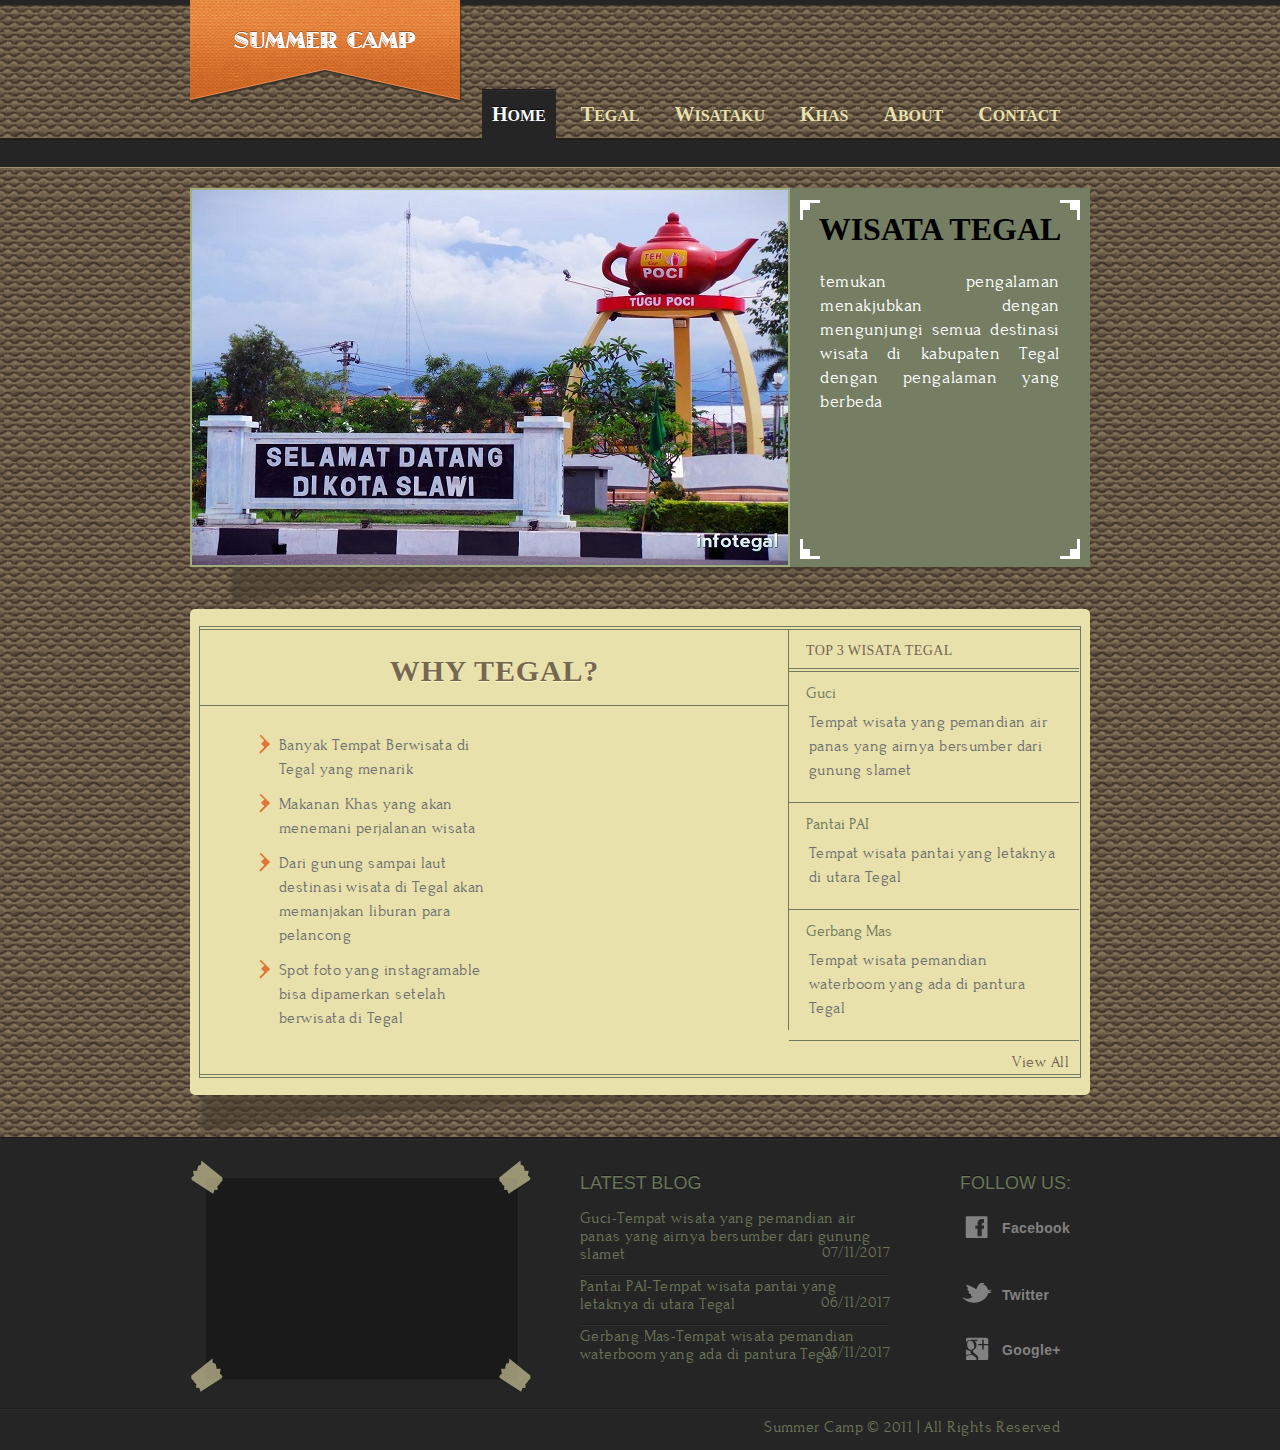
<file: index.html>
<!DOCTYPE html>
<!-- Website template by freewebsitetemplates.com -->
<html>
<head>
	<meta charset="UTF-8">
	<title>..:: Ayo Dolan Tegal ::..</title>
	<link rel="stylesheet" href="css/style.css" type="text/css">
</head>
<body>
	<div class="header">
		<div>
			<a href="index.html" id="logo"><img src="images/logo.png" alt="logo"></a>
			<ul>
				<li class="selected">
					<a href="index.html"><span>H</span>ome</a>
				</li>
				<li>
					<a href="tegal.html"><span>T</span>egal</a>
				</li>
				<li>
					<a href="wisataku.html"><span>W</span>isataku</a>
				</li>
				<li>
					<a href="khas.html"><span>K</span>has</a>
				</li>
				<li>
					<a href="kontak.html"><span>A</span>bout</a>
				</li>
				<li>
					<a href="about.html"><span>C</span>ontact</a>
				</li>
	
			</ul>
			
		</div>
	</div>
	<div class="body">
		<div>
			<div class="featured">
				<img src="images/poci_tegal.jpg" alt="">
				<div>
					<div>
						<h1><span>WISATA TEGAL</h1></span>
						<p>
							temukan pengalaman menakjubkan dengan mengunjungi semua destinasi wisata di kabupaten Tegal dengan pengalaman yang berbeda
						</p>
					</div>
				</div>
			</div>
			<div>
				<div>
					<div>
						<div class="section">
							<h2>WHY TEGAL?</h2>
						
							<ul class="last">
								<li>
									<p>
										Banyak Tempat Berwisata di Tegal yang menarik
									</p>
								</li>
								<li>
									<p>
										Makanan Khas yang akan menemani perjalanan wisata
									</p>
								</li>
								<li>
									<p>
										Dari gunung sampai laut destinasi wisata di Tegal akan memanjakan liburan para pelancong
									</p>
								</li>
								<li>
									<p>
										Spot foto yang instagramable bisa dipamerkan setelah berwisata di Tegal
									</p>
								</li>
							</ul>
						</div>
						<div>
							<h3>TOP 3 WISATA TEGAL</h3>
							<ul>
								<li>
									<div>
										<span>Guci</span>
										<p>
											Tempat wisata yang pemandian air panas yang airnya bersumber dari gunung slamet					
										</p>
									</div>
								</li>
								<li>
									<div>
										<span>Pantai PAI</span>
										<p>
											Tempat wisata pantai yang letaknya di utara Tegal
										</p>
									</div>
								</li>
								<li class="last">
									<div>
										<span>Gerbang Mas</span>
										<p>
											Tempat wisata pemandian waterboom yang ada di pantura Tegal
										</p>
									</div>
								</li>
							</ul>
							<a href="events.html">View All</a>
						</div>
					</div>
				</div>
			</div>
		</div>
	</div>
	<div class="footer">
		<div>
			<div>
			</div>
			<div>
				<h4>LATEST BLOG</h4>
				<ul>
					<li>
						<p>
							Guci-Tempat wisata yang pemandian air panas yang airnya bersumber dari gunung slamet
						</p>
						<span>07/11/2017</span>
					</li>
					<li>
						<p>
							Pantai PAI-Tempat wisata pantai yang letaknya di utara Tegal
						</p>
						<span>06/11/2017</span>
					</li>
					<li>
						<p>
							Gerbang Mas-Tempat wisata pemandian waterboom yang ada di pantura Tegal
						</p>
						<span>05/11/2017</span>
					</li>
				</ul>
			</div>
			<div class="connect">
				<h4>FOLLOW US:</h4>
				<a href="http://freewebsitetemplates.com/go/facebook/" class="facebook">Facebook</a> <a href="http://freewebsitetemplates.com/go/twitter/" class="twitter">Twitter</a> <a href="http://freewebsitetemplates.com/go/googleplus/" class="google">Google+</a>
			</div>
		</div>
		<div>
			<p>
				Summer Camp &#169; 2011 | All Rights Reserved
			</p>
		</div>
	</div>
</body>
</html>
</file>
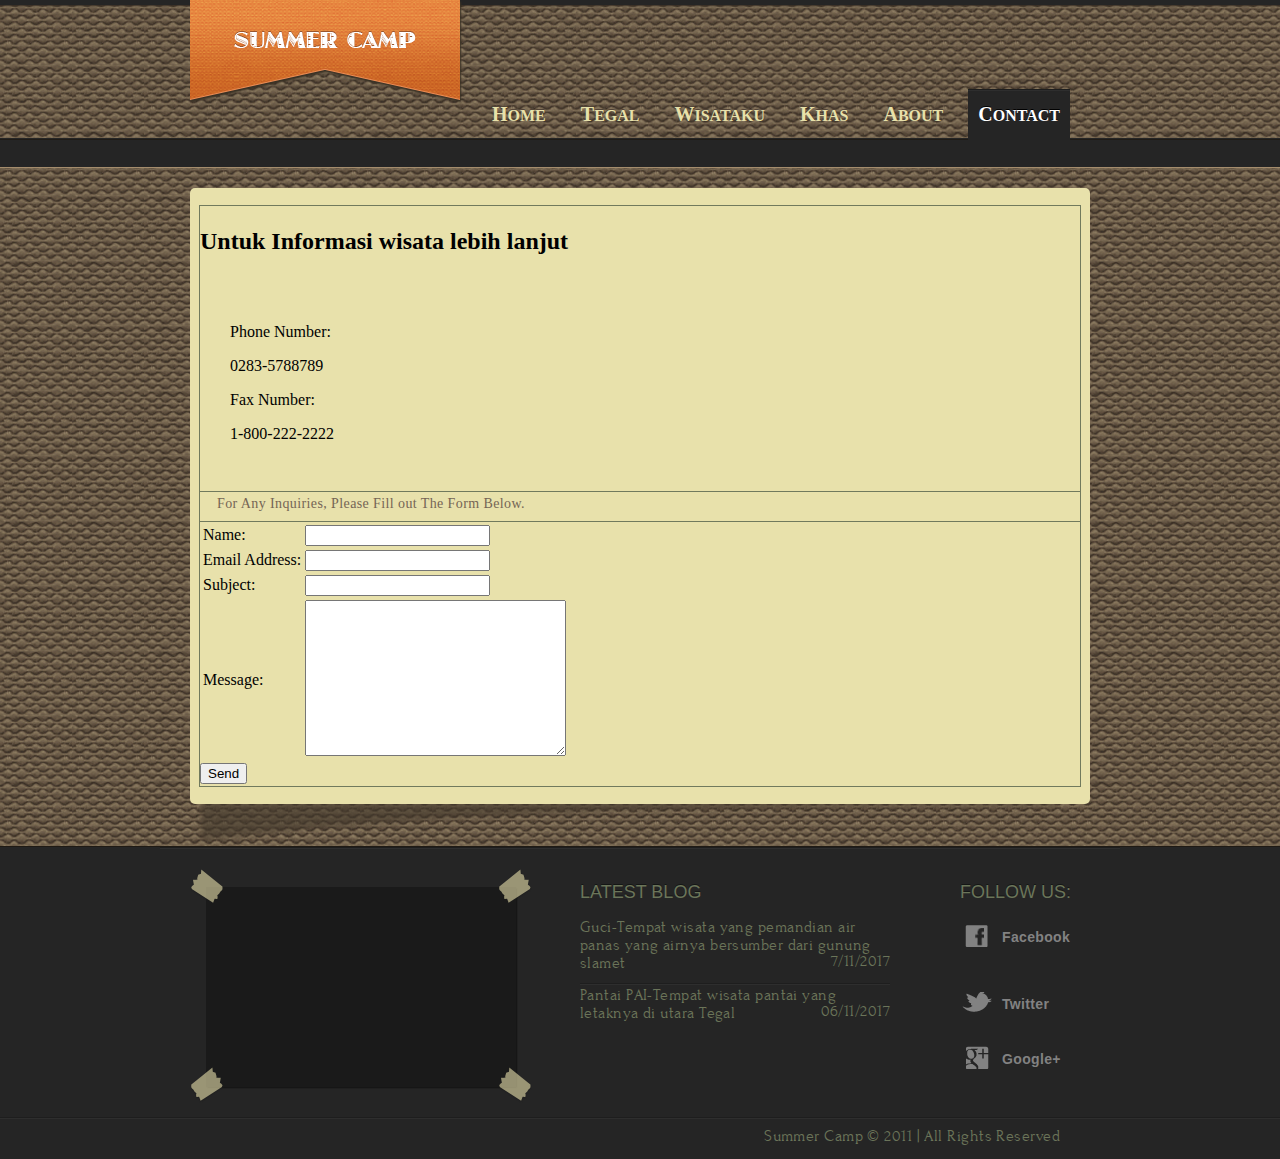
<file: about.html>
<!DOCTYPE html>
<!-- Website template by freewebsitetemplates.com -->
<html>
<head>
	<meta charset="UTF-8">
	<title>..:: Contact - Ayo Dolan Tegal ::..</title>
	<link rel="stylesheet" href="css/style.css" type="text/css">
</head>
<body>
	<div class="header">
		<div>
			<a href="index.html" id="logo"><img src="images/logo.png" alt="logo"></a>
			<ul>
				<li >
					<a href="index.html"><span>H</span>ome</a>
				</li>
				<li>
					<a href="tegal.html"><span>T</span>egal</a>
				</li>
				<li>
					<a href="wisataku.html"><span>W</span>isataku</a>
				</li>
				<li>
					<a href="khas.html"><span>K</span>has</a>
				</li>
				<li>
					<a href="kontak.html"><span>A</span>bout</a>
				</li>
				<li class="selected">
					<a href="about.html"><span>C</span>ontact</a>
				</li>
	
			</ul>
		</div>
	</div>
	<div class="body">
		<div class="about">
			<div>
				<div>
					<div class="about">
						<h2>Untuk Informasi wisata lebih lanjut</h2>
						<div class="address">
							<p>
								
							</p>
							<span><span>P</span>hone <span>N</span>umber:</span>
							<p>
								0283-5788789
							</p>
							<span><span>F</span>ax <span>N</span>umber:</span>
							<p>
								1-800-222-2222
							</p>
						</div>
						<h3><span>F</span>or <span>A</span>ny <span>I</span>nquiries, <span>P</span>lease <span>F</span>ill <span>o</span>ut <span>T</span>he <span>F</span>orm <span>B</span>elow.</h3>
						<form action="index.html">
							<table>
								<tr>
									<td><label for="name"><span>N</span>ame:</label></td>
									<td><input type="text" id="name"></td>
								</tr>
								<tr>
									<td><label for="email"><span>E</span>mail <span>A</span>ddress:</label></td>
									<td><input type="text" id="email"></td>
								</tr>
								<tr>
									<td><label for="subject"><span>S</span>ubject:</label></td>
									<td><input type="text" id="subject"></td>
								</tr>
								<tr>
									<td><label for="message"><span>M</span>essage:</label></td>
									<td><textarea name="message" id="message" cols="30" rows="10"></textarea></td>
								</tr>
							</table>
							<input type="submit" value="Send" id="submit">
						</form>
					</div>
				</div>
			</div>
		</div>
	</div>
	<div class="footer">
		<div>
		<div></div>
			
			<div>
				<h4>LATEST BLOG</h4>
				<ul>
					<li>
						<p>
							Guci-Tempat wisata yang pemandian air panas yang airnya bersumber dari gunung slamet
						</p>
						<span>7/11/2017</span>
					</li>
					<li>
						<p>
							Pantai PAI-Tempat wisata pantai yang letaknya di utara Tegal
						</p>
						<span>06/11/2017</span>
					</li>
				</ul>
			</div>
			<div class="connect">
				<h4>FOLLOW US:</h4>
				<a href="http://freewebsitetemplates.com/go/facebook/" class="facebook">Facebook</a> <a href="http://freewebsitetemplates.com/go/twitter/" class="twitter">Twitter</a> <a href="http://freewebsitetemplates.com/go/googleplus/" class="google">Google+</a>
			</div>
		</div>
		<div>
			<p>
				Summer Camp &#169; 2011 | All Rights Reserved
			</p>
		</div>
	</div>
</body>
</html>
</file>
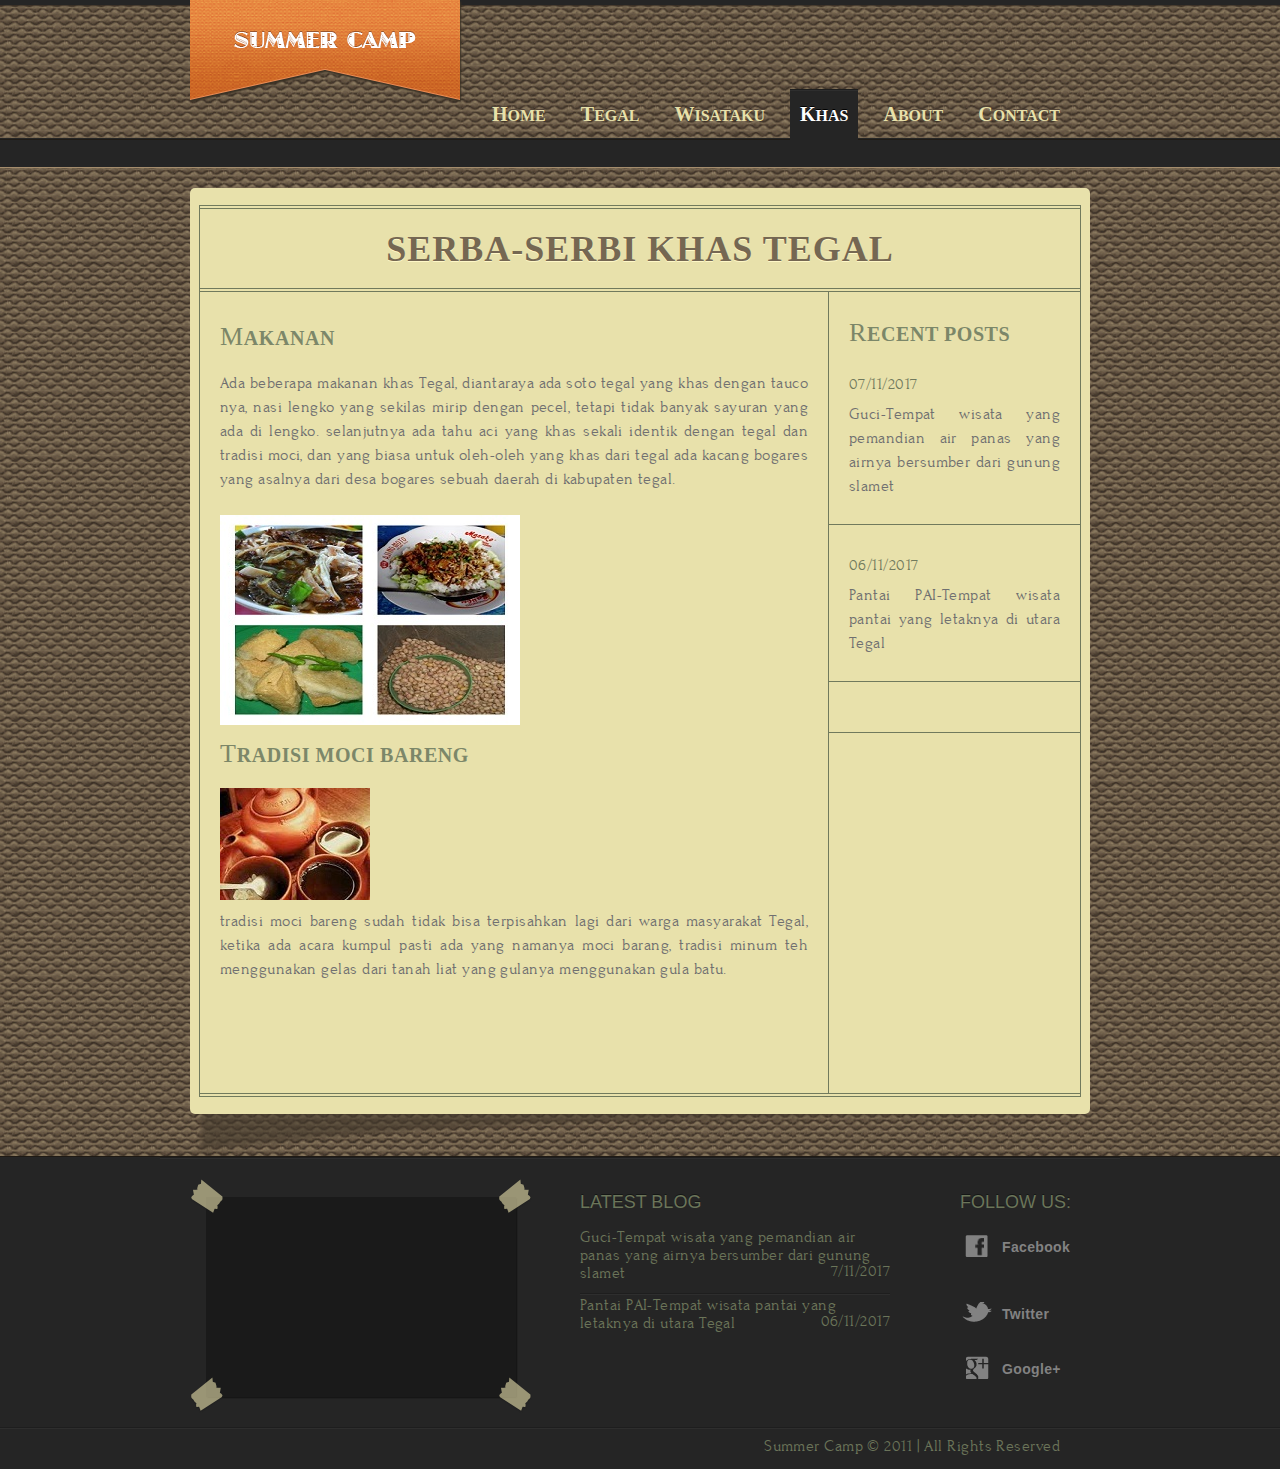
<file: khas.html>
<!DOCTYPE html>
<!-- Website template by freewebsitetemplates.com -->
<html>
<head>
	<meta charset="UTF-8">
	<title>..:: Khas  -Ayo Dolan Tegal ::..</title>
	<link rel="stylesheet" href="css/style.css" type="text/css">
</head>
<body>
	<div class="header">
		<div>
			<a href="index.html" id="logo"><img src="images/logo.png" alt="logo"></a>
			<ul>
				<li >
					<a href="index.html"><span>H</span>ome</a>
				</li>
				<li>
					<a href="tegal.html"><span>T</span>egal</a>
				</li>
				<li>
					<a href="wisataku.html"><span>W</span>isataku</a>
				</li>
				<li class="selected">
					<a href="khas.html"><span>K</span>has</a>
				</li>
				<li>
					<a href="kontak.html"><span>A</span>bout</a>
				</li>
				<li>
					<a href="about.html"><span>C</span>ontact</a>
				</li>
			</ul>
		</div>
	</div>
	<div class="body">
		<div>
			<div>
				<div>
					<div class="blog">
						<h2>Serba-Serbi Khas Tegal</h2>
						<div class="first">
							<h3>Makanan</h3>
							<p>
								Ada beberapa makanan khas Tegal, diantaraya ada soto tegal yang khas dengan tauco nya, nasi lengko yang sekilas mirip dengan pecel, tetapi tidak banyak sayuran yang ada di lengko. selanjutnya ada tahu aci yang khas sekali identik dengan tegal dan tradisi moci, dan yang biasa untuk oleh-oleh yang khas dari tegal ada kacang bogares yang asalnya dari desa bogares sebuah daerah di kabupaten tegal.
							</p>
							<img src="images/page.jpg" alt="">
							<h3>tradisi moci Bareng</h3>
							<img src="images/poci.jpg" alt="">
							<p>
								tradisi moci bareng sudah tidak bisa terpisahkan lagi dari warga masyarakat Tegal, ketika ada acara kumpul pasti ada yang namanya moci barang, tradisi minum teh menggunakan gelas dari tanah liat yang gulanya menggunakan gula batu.
							</p>
						</div>
						<div>
							<ul>
								<li>
									<div>
										<h3>Recent Posts</h3>
										<span>07/11/2017</span>
										<p>
											Guci-Tempat wisata yang pemandian air panas yang airnya bersumber dari gunung slamet
										</p>
									</div>
								</li>
								<li>
									<div>
										<span>06/11/2017</span>
										<p>
											Pantai PAI-Tempat wisata pantai yang letaknya di utara Tegal
										</p>
									</div>
								</li>
								<li>
									<div>
										
									</div>
								</li>
							</ul>
						</div>
					</div>
				</div>
			</div>
		</div>
	</div>
	<div class="footer">
		<div>
		<div></div>
			
			<div>
				<h4>LATEST BLOG</h4>
				<ul>
					<li>
						<p>
							Guci-Tempat wisata yang pemandian air panas yang airnya bersumber dari gunung slamet
						</p>
						<span>7/11/2017</span>
					</li>
					<li>
						<p>
							Pantai PAI-Tempat wisata pantai yang letaknya di utara Tegal
						</p>
						<span>06/11/2017</span>
					</li>
				</ul>
			</div>
			<div class="connect">
				<h4>FOLLOW US:</h4>
				<a href="http://freewebsitetemplates.com/go/facebook/" class="facebook">Facebook</a> <a href="http://freewebsitetemplates.com/go/twitter/" class="twitter">Twitter</a> <a href="http://freewebsitetemplates.com/go/googleplus/" class="google">Google+</a>
			</div>
		</div>
		<div>
			<p>
				Summer Camp &#169; 2011 | All Rights Reserved
			</p>
		</div>
	</div>
</body>
</html>
</file>
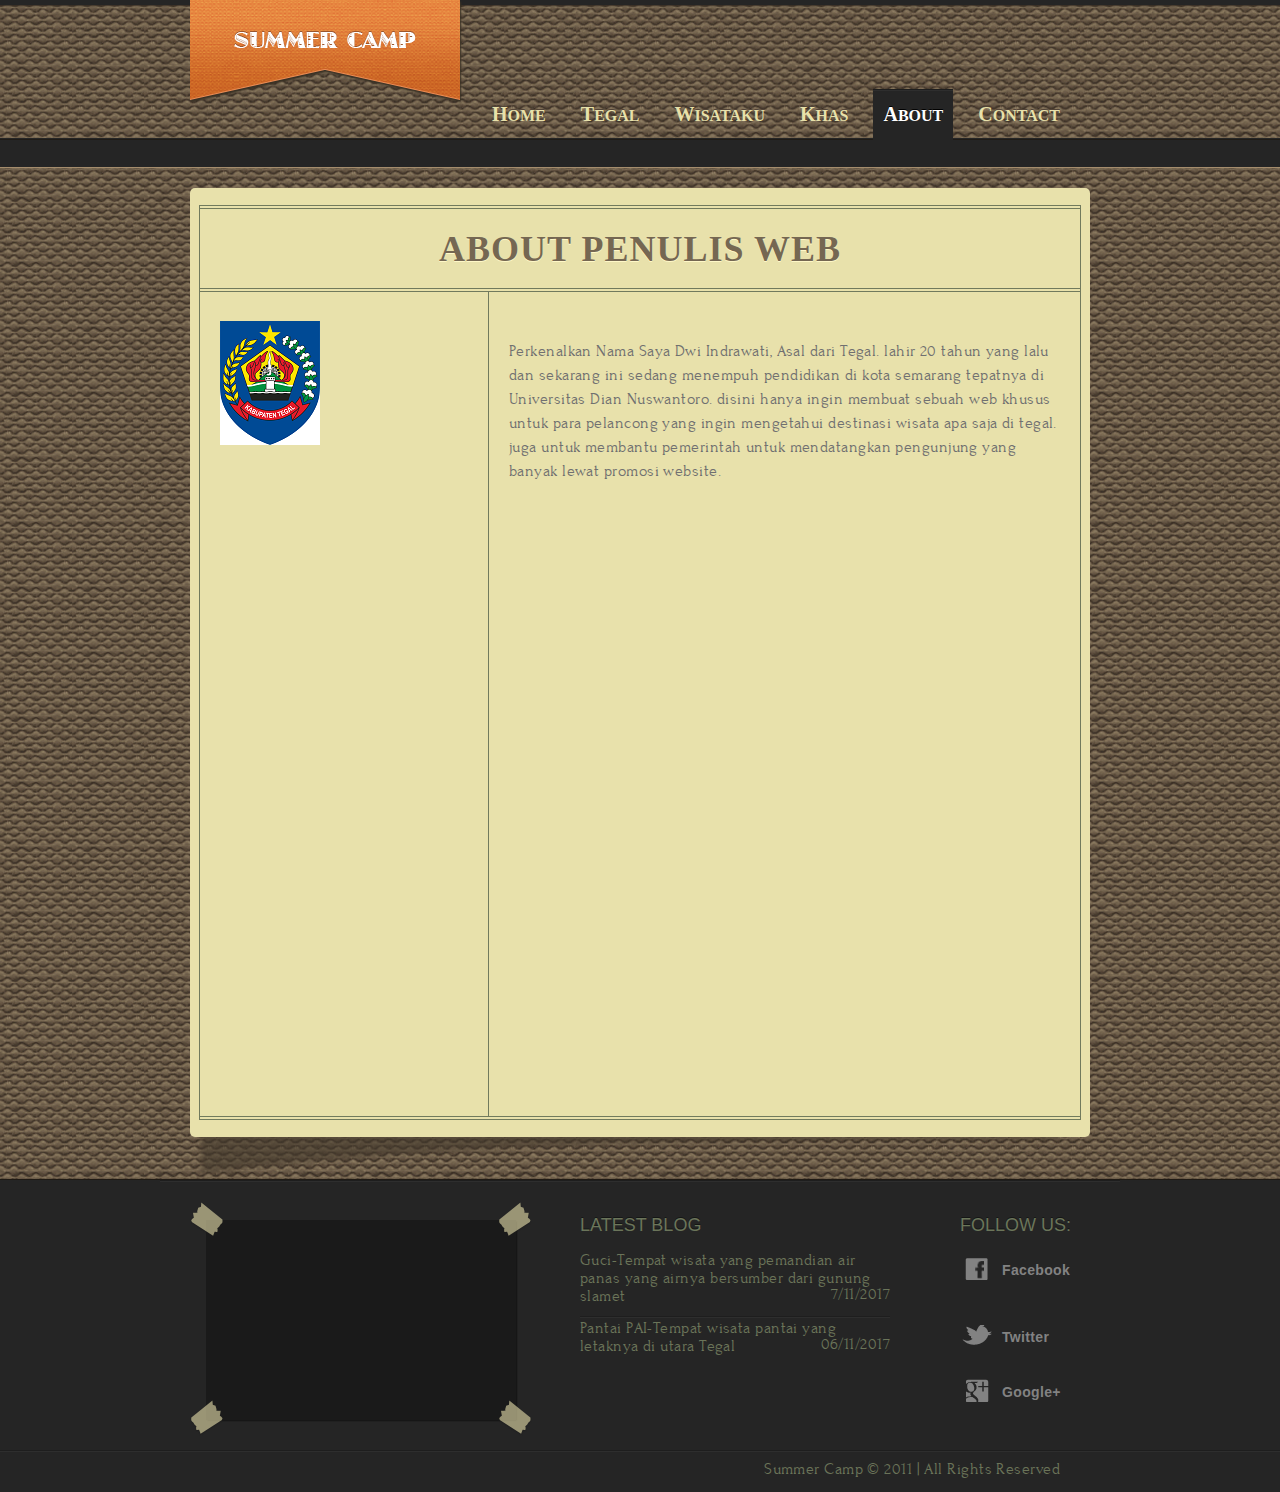
<file: kontak.html>
<!DOCTYPE html>
<!-- Website template by freewebsitetemplates.com -->
<html>
<head>
	<meta charset="UTF-8">
	<title>..:: About- Ayo Dolan Tegal ::..</title>
	<link rel="stylesheet" href="css/style.css" type="text/css">
</head>
<body>
	<div class="header">
		<div>
			<a href="index.html" id="logo"><img src="images/logo.png" alt="logo"></a>
			<ul>
				<li >
					<a href="index.html"><span>H</span>ome</a>
				</li>
				<li>
					<a href="tegal.html"><span>T</span>egal</a>
				</li>
				<li>
					<a href="wisataku.html"><span>W</span>isataku</a>
				</li>
				<li>
					<a href="khas.html"><span>K</span>has</a>
				</li>
				<li class="selected">
					<a href="kontak.html"><span>A</span>bout</a>
				</li>
				<li>
					<a href="about.html"><span>C</span>ontact</a>
				</li>
	
			</ul>
			
		</div>
	</div>
	<div class="body">
		<div>
			<div>
				<div>
					<div class="staff">
						<h2>ABOUT PENULIS WEB</h2>
						<div class="first">
							<img src="images/ltegal.png" alt="">
						</div>
						<div>
							<p>
								Perkenalkan Nama Saya Dwi Indrawati, Asal dari Tegal. lahir 20 tahun yang lalu dan sekarang ini sedang menempuh pendidikan di kota semarang tepatnya di Universitas Dian Nuswantoro. disini hanya ingin membuat sebuah web khusus untuk para pelancong yang ingin mengetahui destinasi wisata apa saja di tegal. juga untuk membantu pemerintah untuk mendatangkan pengunjung yang banyak lewat promosi website.
							</p>
							
						</div>
					</div>
				</div>
			</div>
		</div>
	</div>
	<div class="footer">
		<div>
		<div></div>
			
			<div>
				<h4>LATEST BLOG</h4>
				<ul>
					<li>
						<p>
							Guci-Tempat wisata yang pemandian air panas yang airnya bersumber dari gunung slamet
						</p>
						<span>7/11/2017</span>
					</li>
					<li>
						<p>
							Pantai PAI-Tempat wisata pantai yang letaknya di utara Tegal
						</p>
						<span>06/11/2017</span>
					</li>
				</ul>
			</div>
			<div class="connect">
				<h4>FOLLOW US:</h4>
				<a href="http://freewebsitetemplates.com/go/facebook/" class="facebook">Facebook</a> <a href="http://freewebsitetemplates.com/go/twitter/" class="twitter">Twitter</a> <a href="http://freewebsitetemplates.com/go/googleplus/" class="google">Google+</a>
			</div>
		</div>
		<div>
			<p>
				Summer Camp &#169; 2011 | All Rights Reserved
			</p>
		</div>
	</div>
</body>
</html>
</file>
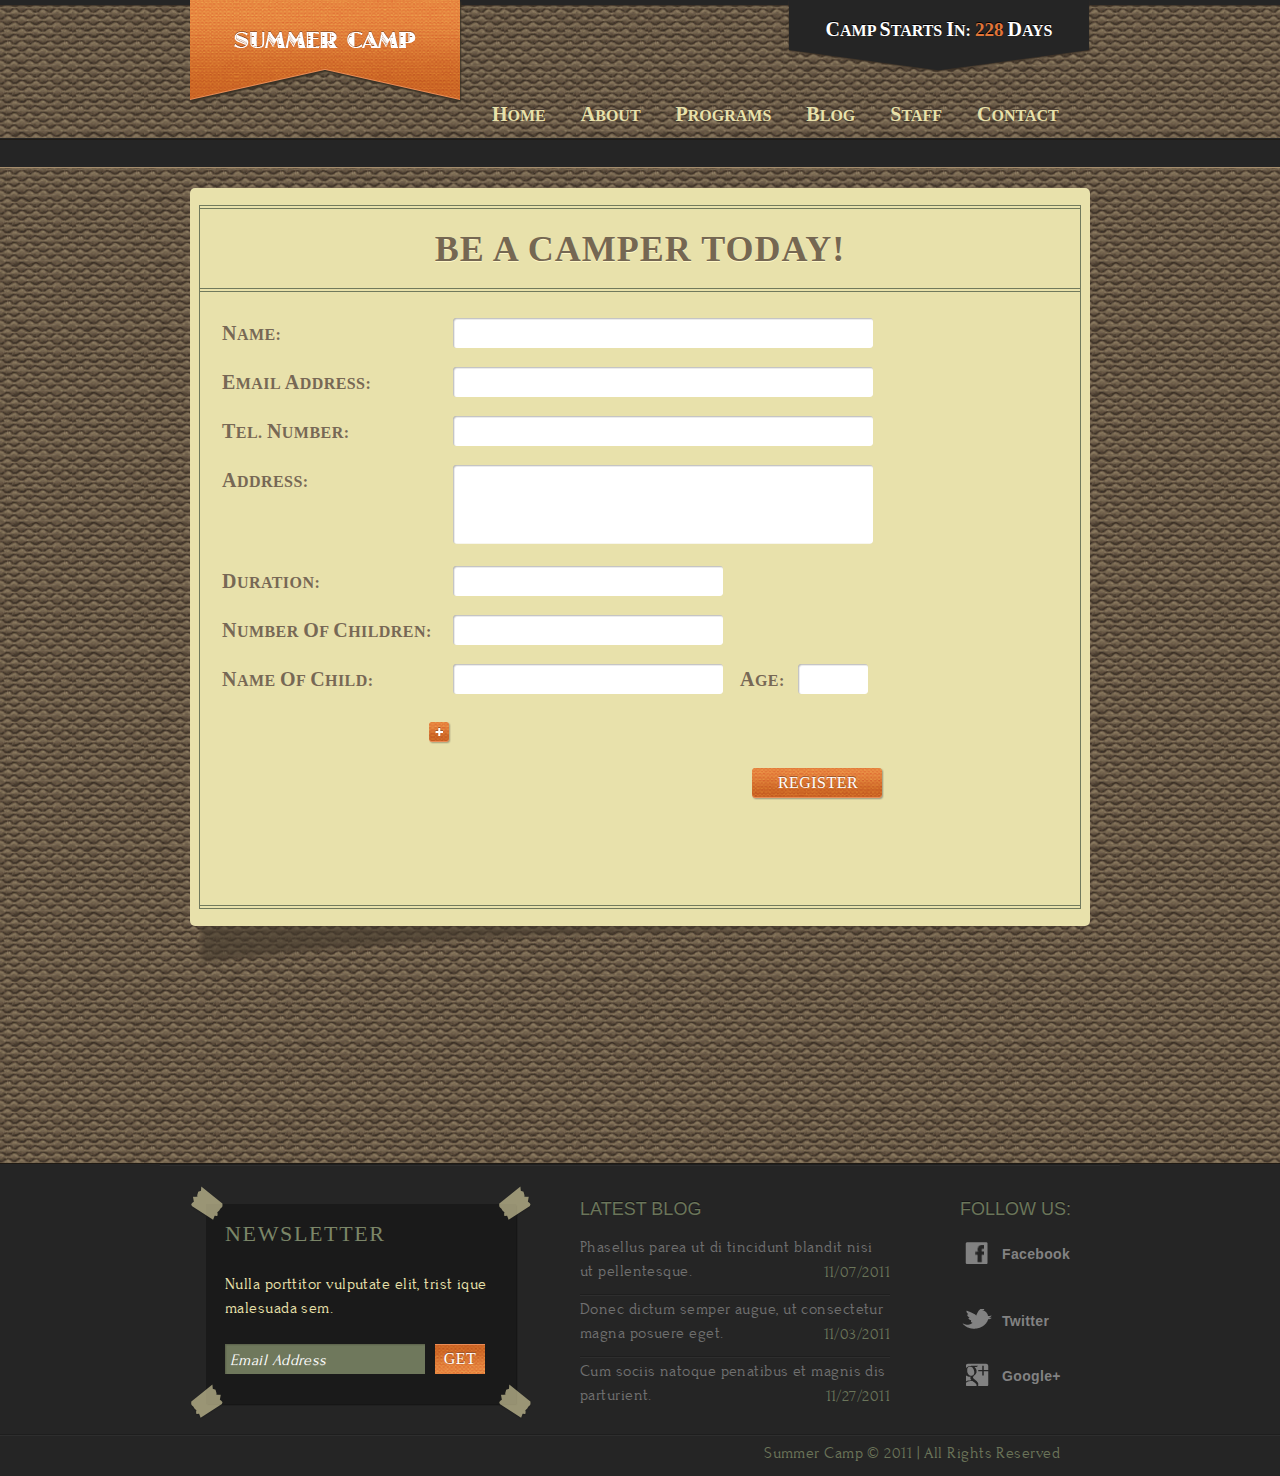
<file: register.html>
<!DOCTYPE html>
<!-- Website template by freewebsitetemplates.com -->
<html>
<head>
	<meta charset="UTF-8">
	<title>Register - Summer Camp Website Template</title>
	<link rel="stylesheet" href="css/style.css" type="text/css">
</head>
<body>
	<div class="header">
		<div>
			<a href="index.html" id="logo"><img src="images/logo.png" alt="logo"></a>
			<ul>
				<li>
					<a href="index.html"><span>H</span>ome</a>
				</li>
				<li>
					<a href="about.html"><span>A</span>bout</a>
				</li>
				<li>
					<a href="programs.html"><span>P</span>rograms</a>
				</li>
				<li>
					<a href="blog.html"><span>B</span>log</a>
				</li>
				<li>
					<a href="staff.html"><span>S</span>taff</a>
				</li>
				<li>
					<a href="contact.html"><span>C</span>ontact</a>
				</li>
			</ul>
			<div>
				<p>
					<span>C</span>amp <span>S</span>tarts <span>I</span>n: <span><span>228</span></span> <span>D</span>ays
				</p>
			</div>
		</div>
	</div>
	<div class="body">
		<div class="register">
			<div>
				<div>
					<div class="register">
						<h2>BE A CAMPER TODAY!</h2>
						<form action="index.html">
							<div>
								<table>
									<tr>
										<td><label for="name"><span>N</span>ame:</label></td>
										<td><input type="text" id="name"></td>
									</tr>
									<tr>
										<td><label for="email"><span>E</span>mail <span>A</span>ddress:</label></td>
										<td><input type="text" id="email"></td>
									</tr>
									<tr>
										<td><label for="tel-number"><span>T</span>el. <span>N</span>umber:</label></td>
										<td><input type="text" id="tel-number"></td>
									</tr>
									<tr>
										<td><label for="address"><span>A</span>ddress:</label></td>
										<td><textarea name="address" id="address" cols="30" rows="10"></textarea></td>
									</tr>
									<tr>
										<td><label for="duration"><span>D</span>uration:</label></td>
										<td><input type="text" id="duration"></td>
									</tr>
									<tr>
										<td><label for="num-of-children"><span>N</span>umber <span>o</span>f <span>C</span>hildren:</label></td>
										<td><input type="text" id="num-of-children"></td>
									</tr>
									<tr>
										<td><label for="name-of-child"><span>N</span>ame <span>o</span>f <span>C</span>hild:</label></td>
										<td ><input type="text" id="name-of-child"></td>
										<td><label for="age" class="age"><span>A</span>ge:</label></td>
										<td><input type="text" id="age" maxlength="2"></td>
									</tr>
									<tr>
										<td><a href="#"><img src="images/button-plus.png" alt=""></a></td>
									</tr>
								</table>
								<input type="submit" id="submit" value="Register">
							</div>
						</form>
					</div>
				</div>
			</div>
		</div>
	</div>
	<div class="footer">
		<div>
			<div>
				<h3>NEWSLETTER</h3>
				<p>
					Nulla porttitor vulputate elit, trist ique malesuada sem.
				</p>
				<form action="index.html">
					<input type="text" value="Email Address" onblur="this.value=!this.value?'Email Address':this.value;" onfocus="this.select()" onclick="this.value='';">
					<input type="submit" value="Get">
				</form>
			</div>
			<div>
				<h4>LATEST BLOG</h4>
				<ul>
					<li>
						<p>
							<a href="blog.html">Phasellus parea ut di tincidunt blandit nisi ut pellentesque.</a>
						</p>
						<span>11/07/2011</span>
					</li>
					<li>
						<p>
							<a href="blog.html">Donec dictum semper augue, ut consectetur magna posuere eget.</a>
						</p>
						<span>11/03/2011</span>
					</li>
					<li>
						<p>
							<a href="blog.html">Cum sociis natoque penatibus et magnis dis parturient.</a>
						</p>
						<span>11/27/2011</span>
					</li>
				</ul>
			</div>
			<div class="connect">
				<h4>FOLLOW US:</h4>
				<a href="http://freewebsitetemplates.com/go/facebook/" class="facebook">Facebook</a> <a href="http://freewebsitetemplates.com/go/twitter/" class="twitter">Twitter</a> <a href="http://freewebsitetemplates.com/go/googleplus/" class="google">Google+</a>
			</div>
		</div>
		<div>
			<p>
				Summer Camp &#169; 2011 | All Rights Reserved
			</p>
		</div>
	</div>
</body>
</html>
</file>
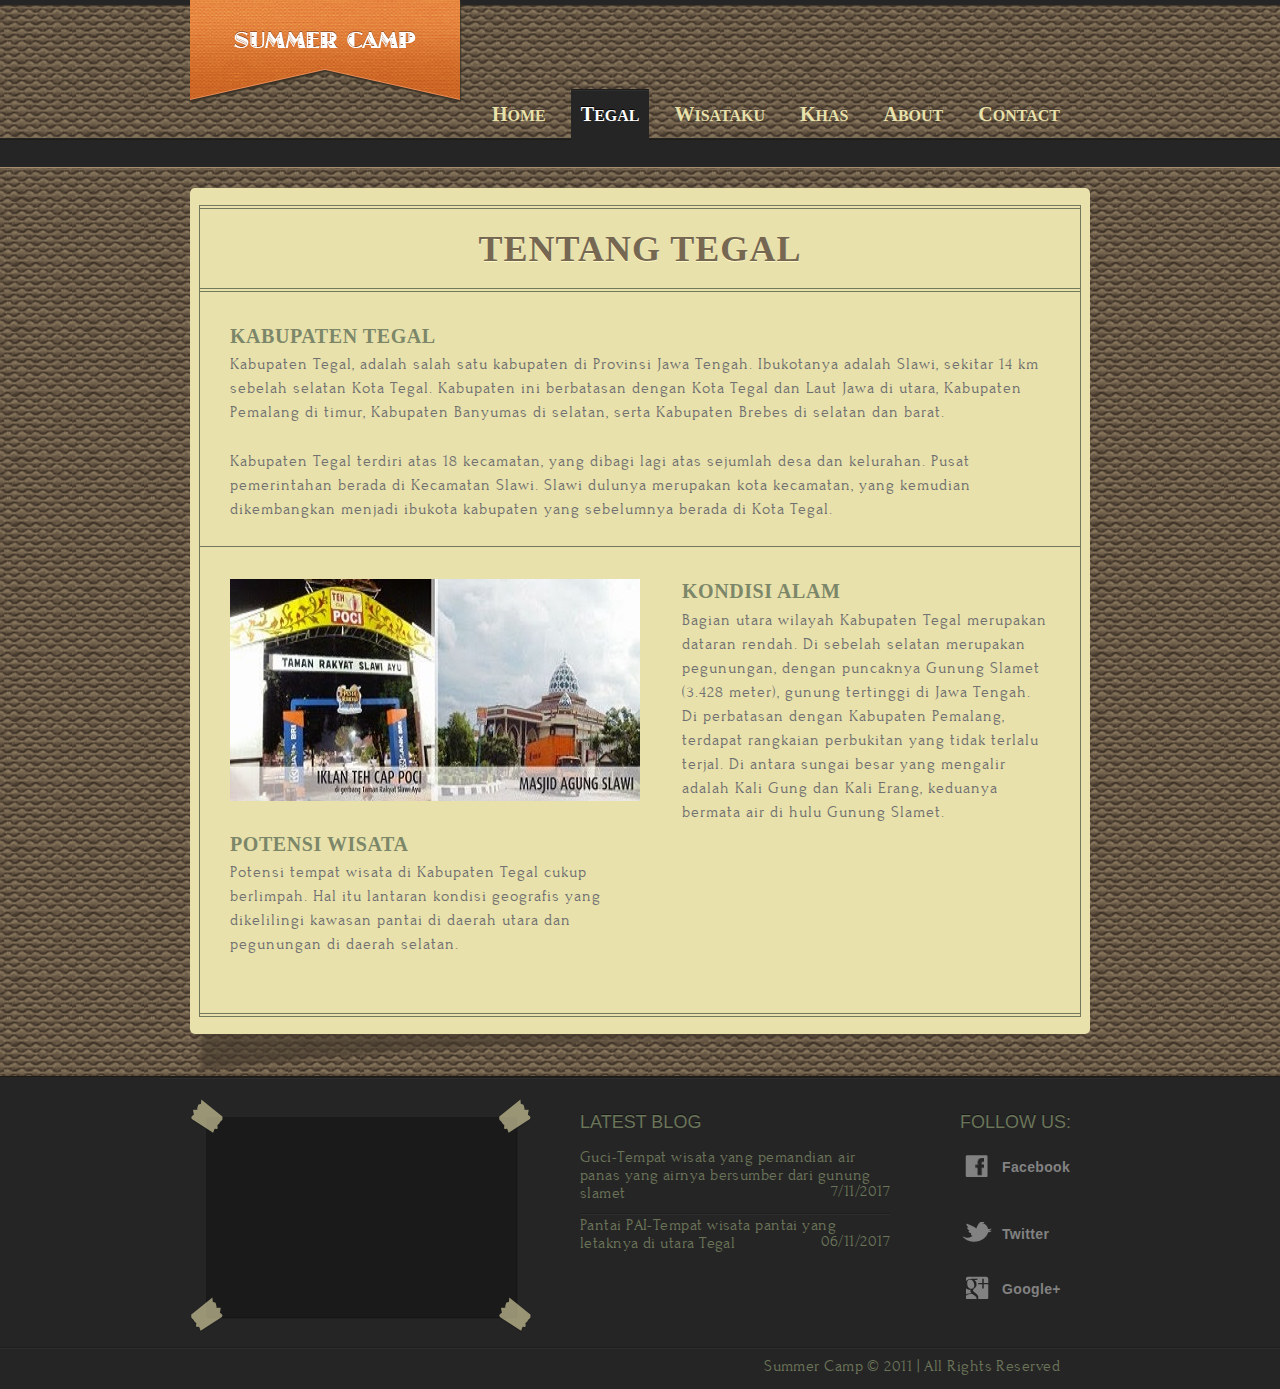
<file: tegal.html>
<!DOCTYPE html>
<!-- Website template by freewebsitetemplates.com -->
<html>
<head>
	<meta charset="UTF-8">
	<title>..:: Tegal -Ayo Dolan Tegal ::..</title>
	<link rel="stylesheet" href="css/style.css" type="text/css">
</head>
<body>
	<div class="header">
		<div>
			<a href="index.html" id="logo"><img src="images/logo.png" alt="logo"></a>
			<ul>
				<li >
					<a href="index.html"><span>H</span>ome</a>
				</li>
				<li class="selected">
					<a href="tegal.html"><span>T</span>egal</a>
				</li>
				<li>
					<a href="wisataku.html"><span>W</span>isataku</a>
				</li>
				<li>
					<a href="khas.html"><span>K</span>has</a>
				</li>
				<li>
					<a href="kontak.html"><span>A</span>bout</a>
				</li>
				<li>
					<a href="about.html"><span>C</span>ontact</a>
				</li>
	
			</ul>
			
		</div>
	</div>
	<div class="body">
		<div>
			<div>
				<div>
					<div class="about">
						<div>
							<h2>TENTANG TEGAL</h2>
							<div>
								<h3>Kabupaten Tegal</h3>
								<p>
									Kabupaten Tegal, adalah salah satu kabupaten di Provinsi Jawa Tengah. Ibukotanya adalah Slawi, sekitar 14 km sebelah selatan Kota Tegal. Kabupaten ini berbatasan dengan Kota Tegal dan Laut Jawa di utara, Kabupaten Pemalang di timur, Kabupaten Banyumas di selatan, serta Kabupaten Brebes di selatan dan barat.
								</p>
								<p>
									

									Kabupaten Tegal terdiri atas 18 kecamatan, yang dibagi lagi atas sejumlah desa dan kelurahan. Pusat pemerintahan berada di Kecamatan Slawi. Slawi dulunya merupakan kota kecamatan, yang kemudian dikembangkan menjadi ibukota kabupaten yang sebelumnya berada di Kota Tegal.
								</p>
							</div>
						</div>
						<div>
							<div>
								<img src="images/tegal.jpg" alt="">
								<h3>Potensi Wisata</h3>
								<p>
									Potensi tempat wisata di Kabupaten Tegal cukup berlimpah. Hal itu lantaran kondisi geografis yang dikelilingi kawasan pantai di daerah utara dan pegunungan di daerah selatan.
								</p>
							</div>
							<div>
								<h3>Kondisi Alam</h3>
								<p>
									Bagian utara wilayah Kabupaten Tegal merupakan dataran rendah. Di sebelah selatan merupakan pegunungan, dengan puncaknya Gunung Slamet (3.428 meter), gunung tertinggi di Jawa Tengah. Di perbatasan dengan Kabupaten Pemalang, terdapat rangkaian perbukitan yang tidak terlalu terjal. Di antara sungai besar yang mengalir adalah Kali Gung dan Kali Erang, keduanya bermata air di hulu Gunung Slamet.
								</p>
							</div>
						</div>
					</div>
				</div>
			</div>
		</div>
	</div>
	<div class="footer">
		<div>
		<div></div>
			
			<div>
				<h4>LATEST BLOG</h4>
				<ul>
					<li>
						<p>
							Guci-Tempat wisata yang pemandian air panas yang airnya bersumber dari gunung slamet
						</p>
						<span>7/11/2017</span>
					</li>
					<li>
						<p>
							Pantai PAI-Tempat wisata pantai yang letaknya di utara Tegal
						</p>
						<span>06/11/2017</span>
					</li>
				</ul>
			</div>
			<div class="connect">
				<h4>FOLLOW US:</h4>
				<a href="http://freewebsitetemplates.com/go/facebook/" class="facebook">Facebook</a> <a href="http://freewebsitetemplates.com/go/twitter/" class="twitter">Twitter</a> <a href="http://freewebsitetemplates.com/go/googleplus/" class="google">Google+</a>
			</div>
		</div>
		<div>
			<p>
				Summer Camp &#169; 2011 | All Rights Reserved
			</p>
		</div>
	</div>
</body>
</html>
</file>
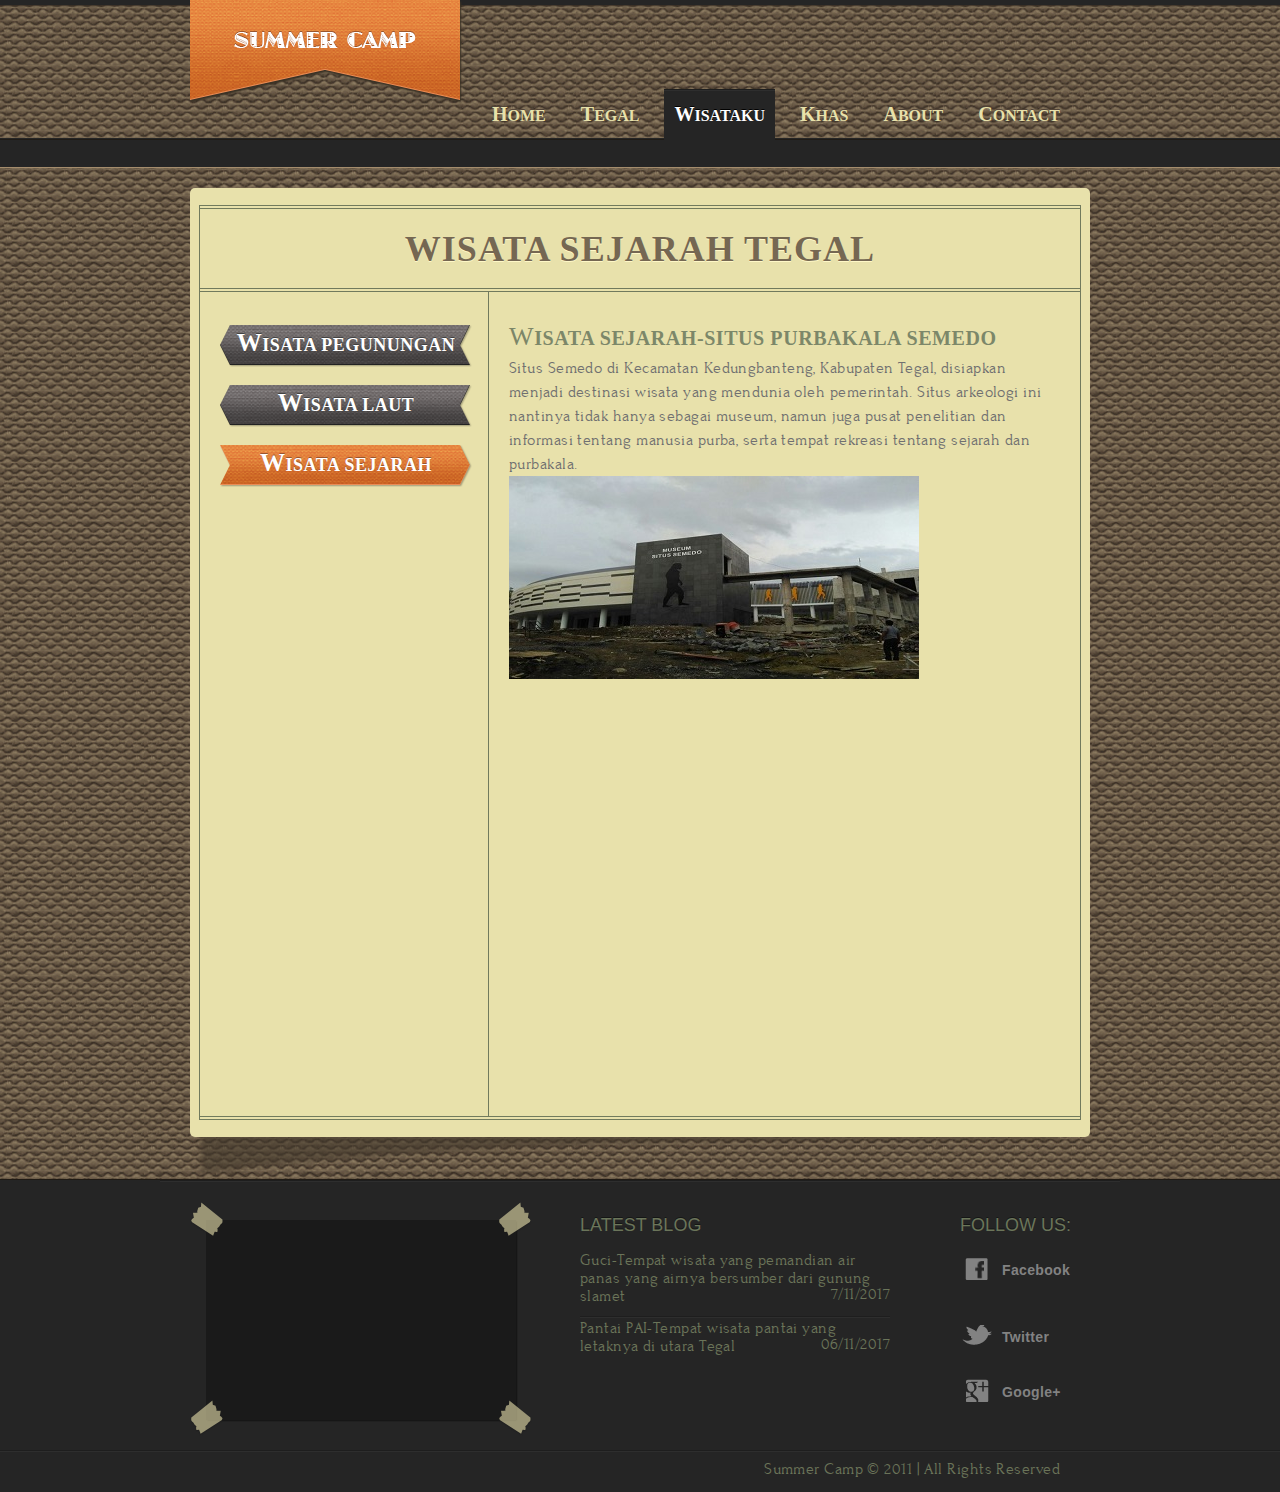
<file: wisata sejarah.html>
<!DOCTYPE html>
<!-- Website template by freewebsitetemplates.com -->
<html>
<head>
	<meta charset="UTF-8">
	<title>Activities - Summer Camp Website Template</title>
	<link rel="stylesheet" href="css/style.css" type="text/css">
</head>
<body>
	<div class="header">
		<div>
			<a href="index.html" id="logo"><img src="images/logo.png" alt="logo"></a>
			<ul>
				<li >
					<a href="index.html"><span>H</span>ome</a>
				</li>
				<li>
					<a href="tegal.html"><span>T</span>egal</a>
				</li>
				<li class="selected">
					<a href="wisataku.html"><span>W</span>isataku</a>
				</li>
				<li>
					<a href="khas.html"><span>K</span>has</a>
				</li>
				<li>
					<a href="kontak.html"><span>A</span>bout</a>
				</li>
				<li>
					<a href="about.html"><span>C</span>ontact</a>
				</li>
	
			</ul>
		</div>
	</div>
	<div class="body">
		<div>
			<div>
				<div>
					<div class="activities">
						<h2>WISATA SEJARAH TEGAL</h2>
						<div class="first">
							<ul>
								<li>
									<a href="wisataku.html">WISATA PEGUNUNGAN</a>
								</li>
								<li>
									<a href="wisatalaut.html">WISATA LAUT</a>
								</li>
								<li class="selected">
									<a href="wisata sejarah.html">WISATA SEJARAH</a>
								</li>
							</ul>
						</div>
						<div>
							<h3>Wisata Sejarah-Situs Purbakala Semedo</h3>
							<p>
								Situs Semedo di Kecamatan Kedungbanteng, Kabupaten Tegal, disiapkan menjadi destinasi wisata yang mendunia oleh pemerintah. 
								Situs arkeologi ini nantinya tidak hanya sebagai museum, namun juga pusat penelitian dan informasi tentang manusia purba, serta tempat rekreasi tentang sejarah dan purbakala.

							</p>
							<img src="images/semedo.jpg" alt="">
						</div>
					</div>
				</div>
			</div>
		</div>
	</div>
	<div class="footer">
		<div>
		<div></div>
			
			<div>
				<h4>LATEST BLOG</h4>
				<ul>
					<li>
						<p>
							Guci-Tempat wisata yang pemandian air panas yang airnya bersumber dari gunung slamet
						</p>
						<span>7/11/2017</span>
					</li>
					<li>
						<p>
							Pantai PAI-Tempat wisata pantai yang letaknya di utara Tegal
						</p>
						<span>06/11/2017</span>
					</li>
				</ul>
			</div>
			<div class="connect">
				<h4>FOLLOW US:</h4>
				<a href="http://freewebsitetemplates.com/go/facebook/" class="facebook">Facebook</a> <a href="http://freewebsitetemplates.com/go/twitter/" class="twitter">Twitter</a> <a href="http://freewebsitetemplates.com/go/googleplus/" class="google">Google+</a>
			</div>
		</div>
		<div>
			<p>
				Summer Camp &#169; 2011 | All Rights Reserved
			</p>
		</div>
	</div>
</body>
</html>
</file>
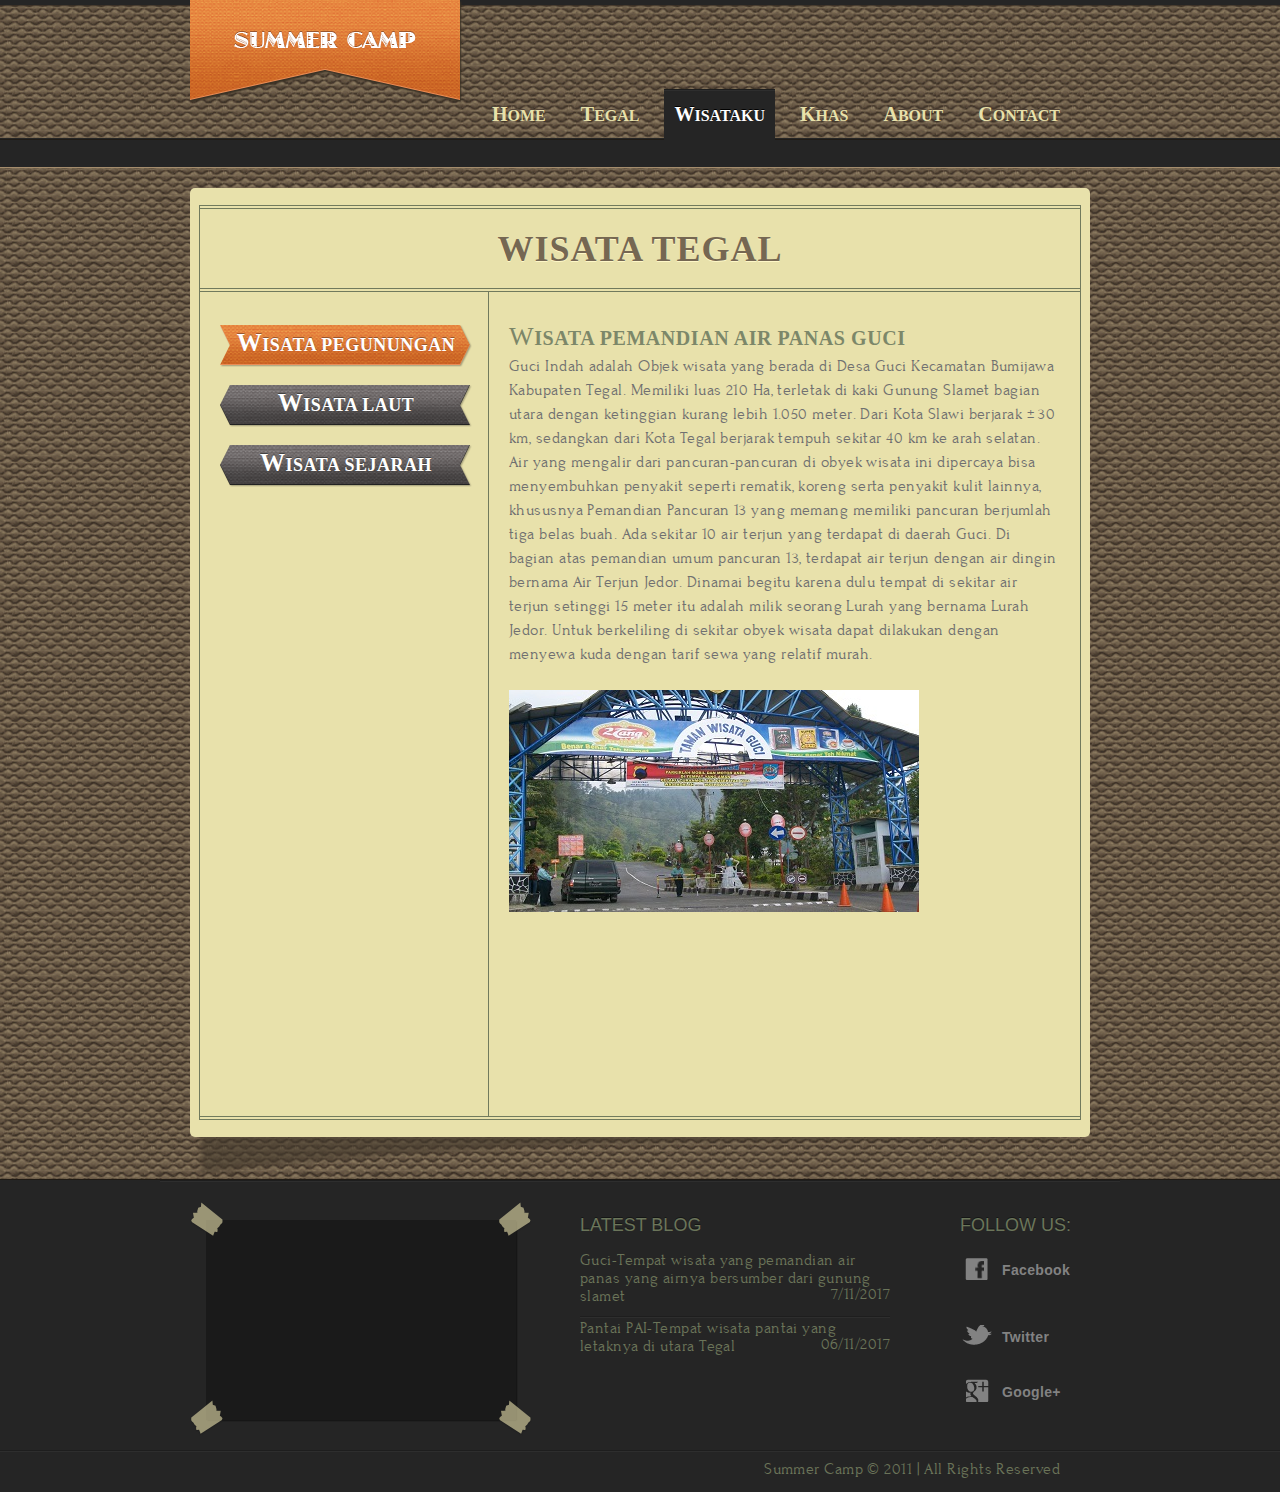
<file: wisataku.html>
<!DOCTYPE html>
<!-- Website template by freewebsitetemplates.com -->
<html>
<head>
	<meta charset="UTF-8">
	<title>..:: Wisataku -Ayo Dolan Tegal ::..</title>
	<link rel="stylesheet" href="css/style.css" type="text/css">
</head>
<body>
	<div class="header">
		<div>
			<a href="index.html" id="logo"><img src="images/logo.png" alt="logo"></a>
			<ul>
				<li>
					<a href="index.html"><span>H</span>ome</a>
				</li>
				<li>
					<a href="tegal.html"><span>T</span>egal</a>
				</li>
				<li class="selected">
					<a href="wisataku.html"><span>W</span>isataku</a>
				</li>
				<li>
					<a href="khas.html"><span>K</span>has</a>
				</li>
				<li>
					<a href="kontak.html"><span>A</span>bout</a>
				</li>
				<li>
					<a href="about.html"><span>C</span>ontact</a>
				</li>
	
			</ul>
			
		</div>
	</div>
	<div class="body">
		<div>
			<div>
				<div>
					<div class="programs">
						<h2>WISATA TEGAL</h2>
						<div class="first">
							<ul>
								<li class="selected">
									<a>WISATA PEGUNUNGAN</a>
								</li>
								<li>
									<a href="wisatalaut.html">WISATA LAUT</a>
								</li>
								<li>
									<a href="wisata sejarah.html">WISATA SEJARAH</a>
								</li>
							</ul>
						</div>
						<div>
							<h3>Wisata Pemandian Air Panas GUCI</h3>
							<p>
								Guci Indah adalah Objek wisata yang berada di Desa Guci Kecamatan Bumijawa Kabupaten Tegal. Memiliki luas 210 Ha, terletak di kaki Gunung Slamet bagian utara dengan ketinggian kurang lebih 1.050 meter. Dari Kota Slawi berjarak ± 30 km, sedangkan dari Kota Tegal berjarak tempuh sekitar 40 km ke arah selatan.
								Air yang mengalir dari pancuran-pancuran di obyek wisata ini dipercaya bisa menyembuhkan penyakit seperti rematik, koreng serta penyakit kulit lainnya, khususnya Pemandian Pancuran 13 yang memang memiliki pancuran berjumlah tiga belas buah.
								Ada sekitar 10 air terjun yang terdapat di daerah Guci. Di bagian atas pemandian umum pancuran 13, terdapat air terjun dengan air dingin bernama Air Terjun Jedor. Dinamai begitu karena dulu tempat di sekitar air terjun setinggi 15 meter itu adalah milik seorang Lurah yang bernama Lurah Jedor. Untuk berkeliling di sekitar obyek wisata dapat dilakukan dengan menyewa kuda dengan tarif sewa yang relatif murah.
							</p>
							<img src="images/guci.jpg" alt="">
							
						</div>
					</div>
				</div>
			</div>
		</div>
	</div>
	<div class="footer">
		<div>
		<div></div>
			
			<div>
				<h4>LATEST BLOG</h4>
				<ul>
					<li>
						<p>
							Guci-Tempat wisata yang pemandian air panas yang airnya bersumber dari gunung slamet
						</p>
						<span>7/11/2017</span>
					</li>
					<li>
						<p>
							Pantai PAI-Tempat wisata pantai yang letaknya di utara Tegal
						</p>
						<span>06/11/2017</span>
					</li>
				</ul>
			</div>
			<div class="connect">
				<h4>FOLLOW US:</h4>
				<a href="http://freewebsitetemplates.com/go/facebook/" class="facebook">Facebook</a> <a href="http://freewebsitetemplates.com/go/twitter/" class="twitter">Twitter</a> <a href="http://freewebsitetemplates.com/go/googleplus/" class="google">Google+</a>
			</div>
		</div>
		<div>
			<p>
				Summer Camp &#169; 2011 | All Rights Reserved
			</p>
		</div>
	</div>
</body>
</html>
</file>
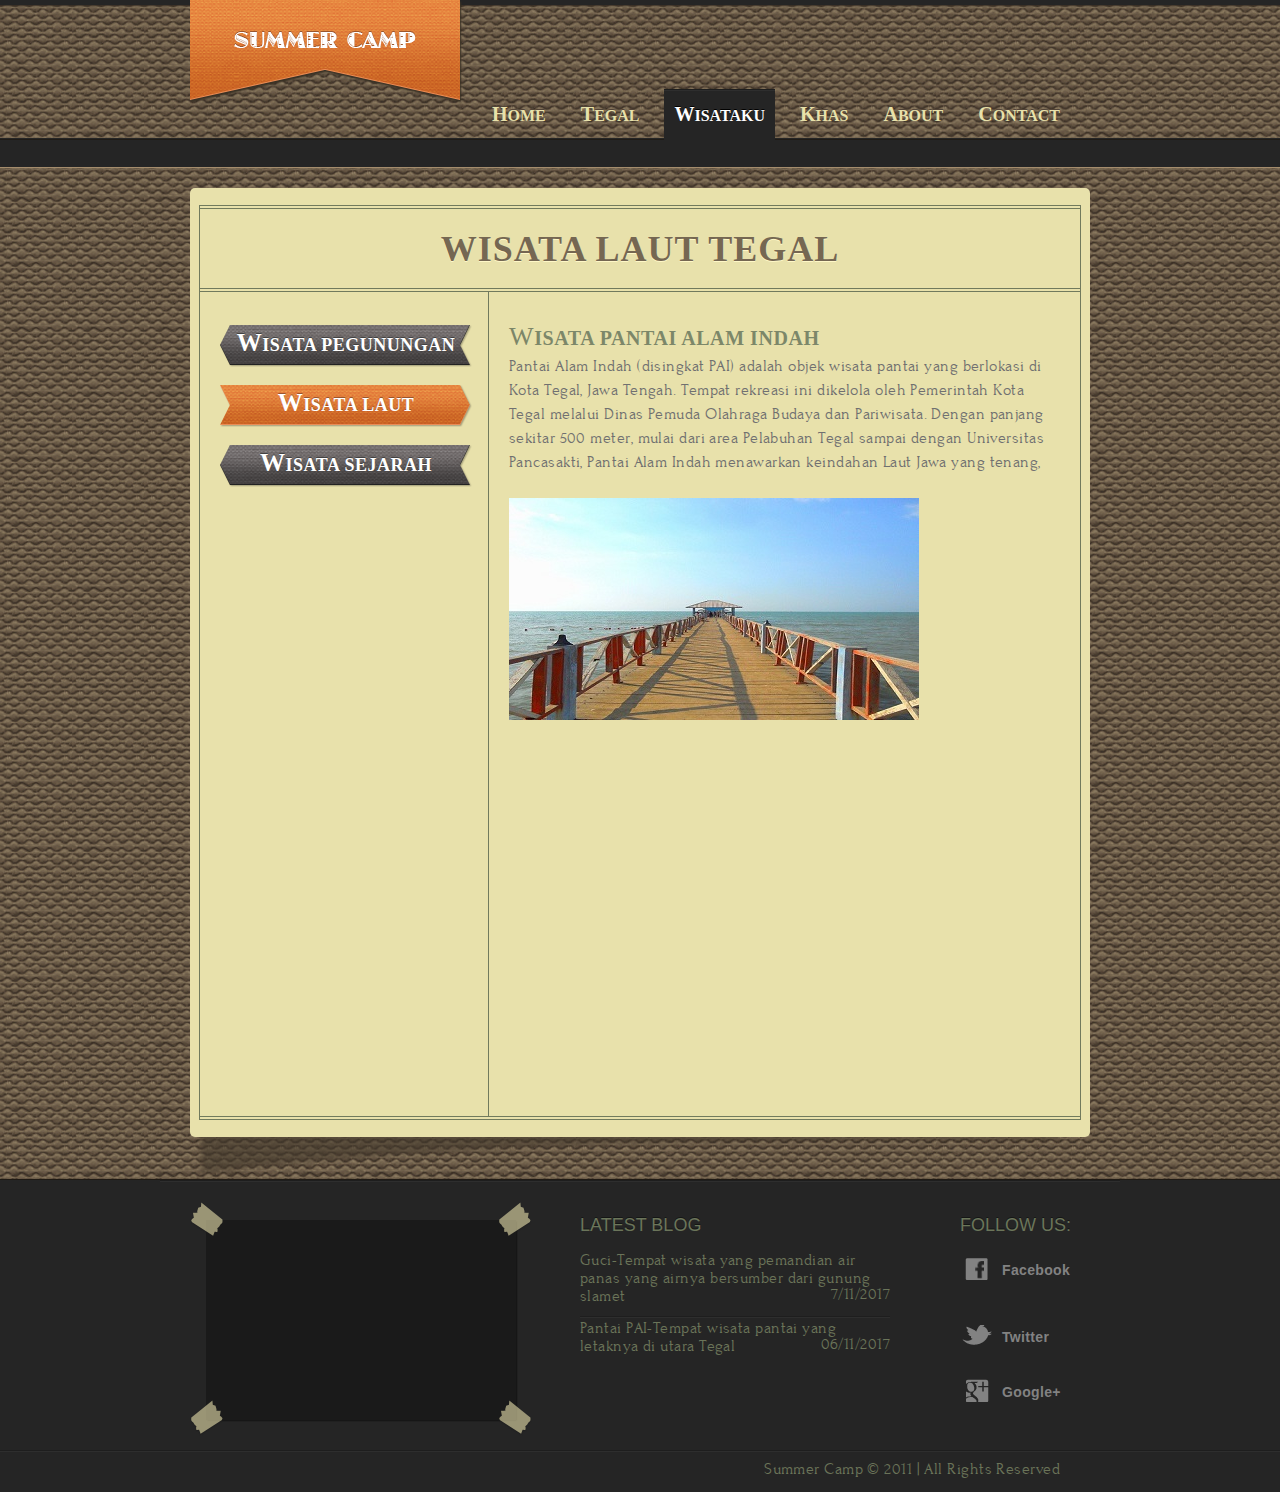
<file: wisatalaut.html>
<!DOCTYPE html>
<!-- Website template by freewebsitetemplates.com -->
<html>
<head>
	<meta charset="UTF-8">
	<title>Competition - Summer Camp Website Template</title>
	<link rel="stylesheet" href="css/style.css" type="text/css">
</head>
<body>
	<div class="header">
		<div>
			<a href="index.html" id="logo"><img src="images/logo.png" alt="logo"></a>
			<ul>
				<li>
					<a href="index.html"><span>H</span>ome</a>
				</li>
				<li>
					<a href="tegal.html"><span>T</span>egal</a>
				</li>
				<li class="selected">
					<a href="wisataku.html"><span>W</span>isataku</a>
				</li>
				<li>
					<a href="khas.html"><span>K</span>has</a>
				</li>
				<li>
					<a href="kontak.html"><span>A</span>bout</a>
				</li>
				<li>
					<a href="about.html"><span>C</span>ontact</a>
				</li>
	
			</ul>
		</div>
	</div>
	<div class="body">
		<div>
			<div>
				<div>
					<div class="competition">
						<h2>WISATA LAUT TEGAL</h2>
						<div class="first">
							<ul>
								<li>
									<a href="wisataku.html">WISATA PEGUNUNGAN</a>
								</li>
								<li class="selected">
									<a href="wisatalaut.html">WISATA LAUT</a>
								</li>
								<li>
									<a href="wisata sejarah.html">WISATA SEJARAH</a>
								</li>
							</ul>
						</div>
						<div>
							<h3>Wisata Pantai Alam Indah</h3>
							<p>
								Pantai Alam Indah (disingkat PAI) adalah objek wisata pantai yang berlokasi di Kota Tegal, Jawa Tengah. Tempat rekreasi ini dikelola oleh Pemerintah Kota Tegal melalui Dinas Pemuda Olahraga Budaya dan Pariwisata. Dengan panjang sekitar 500 meter, mulai dari area Pelabuhan Tegal sampai dengan Universitas Pancasakti, Pantai Alam Indah menawarkan keindahan Laut Jawa yang tenang,
							</p>
							<img src="images/PAI.jpg" alt="">
						</div>
					</div>
				</div>
			</div>
		</div>
	</div>
	<div class="footer">
		<div>
		<div></div>
			
			<div>
				<h4>LATEST BLOG</h4>
				<ul>
					<li>
						<p>
							Guci-Tempat wisata yang pemandian air panas yang airnya bersumber dari gunung slamet
						</p>
						<span>7/11/2017</span>
					</li>
					<li>
						<p>
							Pantai PAI-Tempat wisata pantai yang letaknya di utara Tegal
						</p>
						<span>06/11/2017</span>
					</li>
				</ul>
			</div>
			<div class="connect">
				<h4>FOLLOW US:</h4>
				<a href="http://freewebsitetemplates.com/go/facebook/" class="facebook">Facebook</a> <a href="http://freewebsitetemplates.com/go/twitter/" class="twitter">Twitter</a> <a href="http://freewebsitetemplates.com/go/googleplus/" class="google">Google+</a>
			</div>
		</div>
		<div>
			<p>
				Summer Camp &#169; 2011 | All Rights Reserved
			</p>
		</div>
	</div>
</body>
</html>
</file>
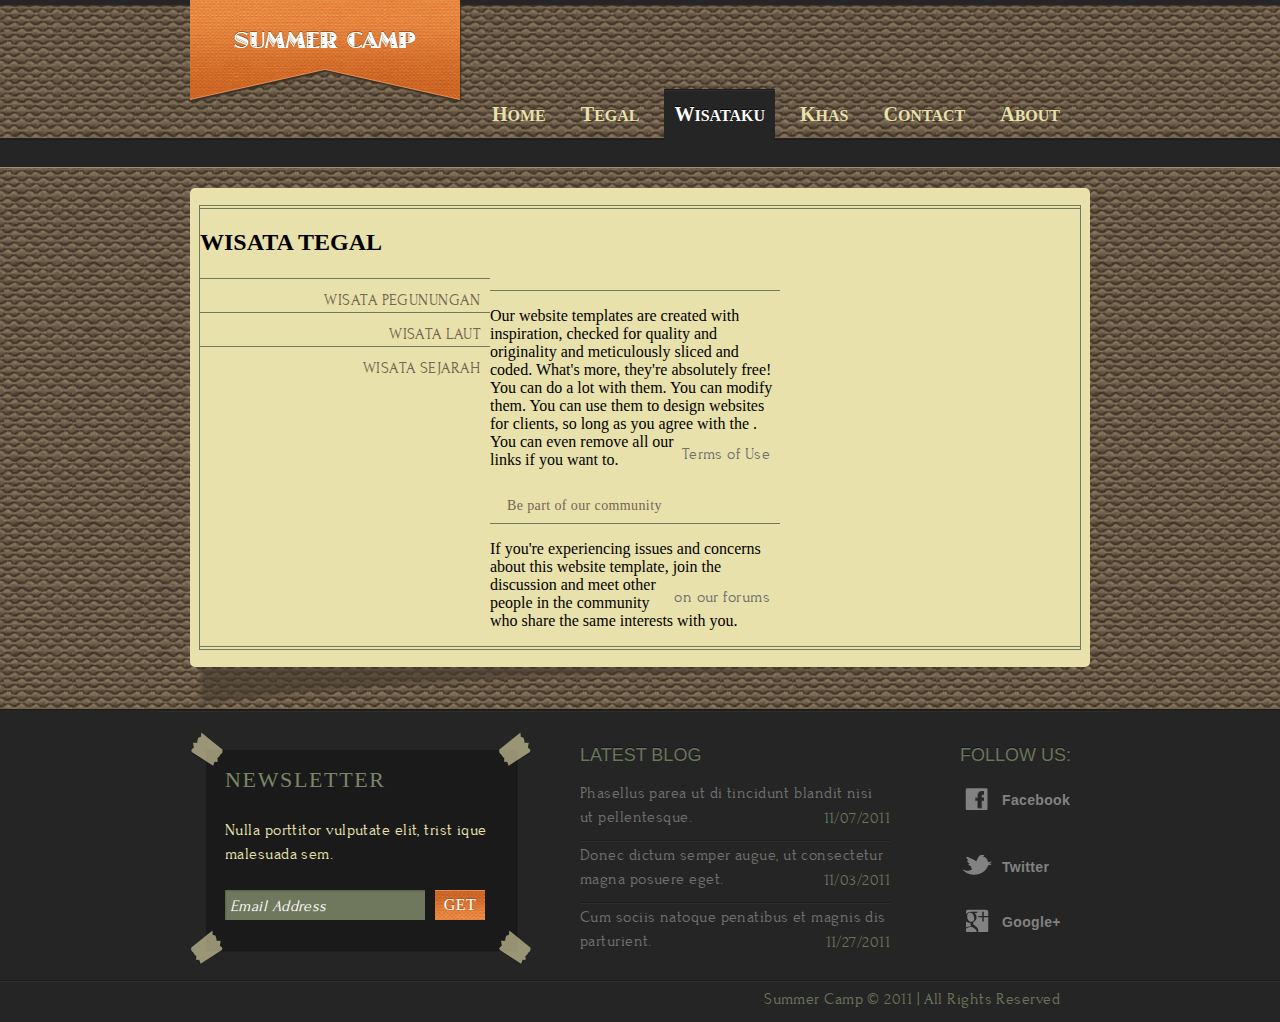
<file: wisatasejarah.html>
<!DOCTYPE html>
<!-- Website template by freewebsitetemplates.com -->
<html>
<head>
	<meta charset="UTF-8">
	<title>..:: Wisataku -Ayo Dolan Tegal ::..</title>
	<link rel="stylesheet" href="css/style.css" type="text/css">
</head>
<body>
	<div class="header">
		<div>
			<a href="index.html" id="logo"><img src="images/logo.png" alt="logo"></a>
			<ul>
				<li >
					<a href="index.html"><span>H</span>ome</a>
				</li>
				<li>
					<a href="tegal.html"><span>T</span>egal</a>
				</li>
				<li class="selected">
					<a href="wisataku.html"><span>W</span>isataku</a>
				</li>
				<li>
					<a href="khas.html"><span>K</span>has</a>
				</li>
				<li>
					<a href="kontak.html"><span>C</span>ontact</a>
				</li>
				<li>
					<a href="about.html"><span>A</span>bout</a>
				</li>
	
			</ul>
		</div>
	</div>
	<div class="body">
		<div>
			<div>
				<div>
					<div class="wisatasejarah">
						<h2>WISATA TEGAL</h2>
						<div class="first">
							<ul>
								<li >
									<a href="wisataku.html">WISATA PEGUNUNGAN</a>
								</li>
								<li>
									<a href="wisatalaut.html">WISATA LAUT</a>
								</li>
								<li class="selected">
									<a href="wisatasejarah.html">WISATA SEJARAH</a>
								</li>
							</ul>
						</div>
						<div>
							<h3></h3>
							<p>
								Our website templates are created with inspiration, checked for quality and originality and meticulously sliced and coded. What's more, they're absolutely free! You can do a lot with them. You can modify them. You can use them to design websites for clients, so long as you agree with the <a href="http://www.freewebsitetemplates.com/about/terms">Terms of Use</a>. You can even remove all our links if you want to.
							</p>
							<h3>Be part of our community</h3>
							<p>
								If you're experiencing issues and concerns about this website template, join the discussion <a href="http://www.freewebsitetemplates.com/forums/">on our forums</a> and meet other people in the community who share the same interests with you.
							</p>
						</div>
					</div>
				</div>
			</div>
		</div>
	</div>
	<div class="footer">
		<div>
			<div>
				<h3>NEWSLETTER</h3>
				<p>
					Nulla porttitor vulputate elit, trist ique malesuada sem.
				</p>
				<form action="index.html">
					<input type="text" value="Email Address" onblur="this.value=!this.value?'Email Address':this.value;" onfocus="this.select()" onclick="this.value='';">
					<input type="submit" value="Get">
				</form>
			</div>
			<div>
				<h4>LATEST BLOG</h4>
				<ul>
					<li>
						<p>
							<a href="blog.html">Phasellus parea ut di tincidunt blandit nisi ut pellentesque.</a>
						</p>
						<span>11/07/2011</span>
					</li>
					<li>
						<p>
							<a href="blog.html">Donec dictum semper augue, ut consectetur magna posuere eget.</a>
						</p>
						<span>11/03/2011</span>
					</li>
					<li>
						<p>
							<a href="blog.html">Cum sociis natoque penatibus et magnis dis parturient.</a>
						</p>
						<span>11/27/2011</span>
					</li>
				</ul>
			</div>
			<div class="connect">
				<h4>FOLLOW US:</h4>
				<a href="http://freewebsitetemplates.com/go/facebook/" class="facebook">Facebook</a> <a href="http://freewebsitetemplates.com/go/twitter/" class="twitter">Twitter</a> <a href="http://freewebsitetemplates.com/go/googleplus/" class="google">Google+</a>
			</div>
		</div>
		<div>
			<p>
				Summer Camp &#169; 2011 | All Rights Reserved
			</p>
		</div>
	</div>
</body>
</html>
</file>
<file: css/style.css>
/* Website template by freewebsitetemplates.com */
/*------------------------- Layout styles ------------------------*/
body {
	background:url(../images/bg-body.jpg);
	margin:0;
	font-family: TimesNewRoman, "Times New Roman", Times, Baskerville, Georgia, serif;
}
p a {
	color:#707070!important;
}
p a:hover {
	color:#525252!important;
}
/*------------------------- Layout styles ------------------------*/
@font-face {
	font-family: 'forumregular';
	src: url('../fonts/forum-regular-webfont.eot');
	src: url('../fonts/forum-regular-webfont.eot?#iefix') format('embedded-opentype'), url('../fonts/forum-regular-webfont.woff') format('woff'), url('../fonts/forum-regular-webfont.ttf') format('truetype'), url('../fonts/forum-regular-webfont.svg#forumregular') format('svg');
	font-weight: normal;
	font-style: normal;
}
/*------------------------- Header ------------------------*/
.header {
	background:url(../images/bg-header.png) repeat-x;
	height:168px;
	margin:0 0 20px;
}
.header div a {
	outline:none;
}
.header div {
	margin:0 auto;
	padding:0 30px;
	position:relative;
	width:900px;
}
.header div a#logo {
	display:block;
	float:left;
	height:103px;
	margin:0 20px 0 0;
	width:272px;
}
.header div a#logo img {
	border:0;
}
.header div ul {
	list-style:none;
	margin:0;
	overflow:hidden;
	padding:89px 0 0;
}
.header div ul li:first-child {
	margin:0;
}
.header div ul li.selected {
	background:url(../images/border-horizontal.gif) repeat-x left top #252525;
}
.header div ul li {
	float:left;
	height:51px;
	margin:0 0 0 15px;
	padding:0 10px;
	text-align:center;
}
.header div ul li.selected a {
	color:#fff;
	text-shadow:0 -1px 0 #010101;
}
.header div ul li a {
	color:#e8e1aa;
	display:block;
	font-size:16px;
	font-weight:700;
	line-height:50px;
	text-decoration:none;
	text-shadow:0 -1px 0 #524437;
	text-transform:uppercase;
}
.header div ul li a:hover {
	color:#fff;
}
.header div div {
	background:url(../images/interface.png) no-repeat -10px -606px;
	height:73px;
	padding:0;
	position:absolute;
	right:30px;
	text-align:center;
	top:0;
	width:302px;
}
.header div div p {
	color:#fff;
	display:block;
	font-size:16px;
	font-weight:700;
	margin:18px 0 0;
	text-shadow:0 -1px 0 #030002;
	text-transform:uppercase;
}
.header div ul li a span {
	font-size:20px;
}
.header div div p > span {
	font-size:20px;
	display: inline;
}
.header div div p > span > span {
	color:#E17537;
	display:inline;
	font-size:19px;
	margin:0;
	width:auto;
	padding:0;
 *margin-right:0px; /* Needed for IE7 */
}
/*------------------------- Body ------------------------*/
.body div {
	background:url(../images/shadow.png) no-repeat left bottom;
	border:0;
	margin:0 auto;
	padding:0 30px 42px;
	width:900px;
}
.body div a {
	outline:none;
}
.body div div.featured {
	background:url(../images/shadow.png) no-repeat left bottom;
	border-radius:0 0 0 0!important;
	overflow:hidden;
	padding:0 0 42px!important;
	width:auto;
}
.body div div.featured img {
	border:2px solid #a1ad7f;
	float:left;
}
.body div div.featured div {
	background:url(../images/frame1.gif) no-repeat center 12px #757e63;
	border:0 none!important;
	border-radius:0 0 0 0!important;
	float:left;
	height:379px;
	padding:0!important;
	text-align:center;
	width:300px;
}
.body div div.featured div div {
	background:url(../images/frame2.gif) no-repeat center 349px;
	width:auto!important;
}
.body div div.featured div div h3 {
	background:url(../images/interface.png) no-repeat -1px -680px;
	border:0 none;
	color:#534a39;
	font-size:16px;
	height:52px;
	line-height:42px;
	margin:24px auto 25px;
	width:281px;
	text-indent: 40px;
}
.body div div.featured div div h3 span {
	font-size:20px;
}
.body div div.featured div div p {
	border:0!important;
	color:#fff!important;
	line-height:24px!important;
	padding:0 30px!important;
	text-align:justify!important;
	font-family: 'forumregular';
	letter-spacing:0.028em;
	font-weight:normal;
	font-size:18px
}
.body div div.featured div div a {
	background:url(../images/interface.png) no-repeat -10px -855px;
	color:#fff;
	display:block;
	float:none;
	font-size:14px;
	font-weight:normal;
	height:41px;
	line-height:42px;
	margin:68px auto 0;
	padding:0;
	text-decoration:none;
	text-shadow:0 -1px 0 #27221c;
	width:160px;
	letter-spacing:0.075em;
}
.body div div.featured div div a:hover {
	background:url(../images/interface.png) no-repeat -266px -751px;
	color:#fff!important;
}
.body div div {
	background:none;
	background-color:#e8e1ab;
	border-radius:5px;
	float:none!important;
	overflow:hidden;
	padding:17px 0!important;
}
.body div div div {
	background:none;
	border:1px solid #717a5d;
	border-radius:0;
	padding:0!important;
	width:880px;
}
.body div div div div {
	border-style:solid none;
	margin:2px 0;
}
.body div div div div div.section {
	border:0;
	float:left;
	margin:0;
	padding:0!important;
	width:588px;
	border-color: #717A5D;
	border-style: none solid none none;
	border-width: 1px;
}
.body div div div div div.section h2 {
	border-color:#717a5d;
	border-width:1px;
	color:#756752;
	font-size:30px!important;
	height:73px;
	line-height:77px;
	margin:2px auto;
	text-align:center;
	text-shadow:0 1px 0 #fff7c6;
	border-color: #717A5D;
	border-style: none none solid;
	border-width: 1px;
	padding:2px 0 0 !important;
}
.body div div div div div.section p {
	border-color:#6d765b;
	border-style:solid none none;
	border-width:1px;
	color:#6d765b;
	line-height:24px;
	margin:2px 0 0;
	padding:24px 15px 0;
	text-align:justify;
	font-family: 'forumregular';
	font-size:20px;
	letter-spacing:0.028em;
	color:#707070;
}
.body div div div div.section > p {
	font-size:20px;
}
.body div div div div div.section p a {
	color:#707070;
	display:inline;
	float:none;
	font-size:20px;
	font-weight:normal;
	margin:0;
	text-decoration:underline;
	font-family: 'forumregular';
}
.body div div div div div.section ul {
	float:left;
	list-style:none;
	margin:25px 0 28px;
	padding:0 0 0 15px;
	width:250px;
}
.body div div div div div.section ul.last {
	padding:0 0 0 15px;
	margin: 25px 0 0 44px;
}
.body div div div div div.section ul li {
	background:url(../images/interface.png) no-repeat -362px 2px;
	border-style:none;
	margin:11px 0 0;
	padding:0 0 0 20px;
}
.body div div div div div.section ul li p {
	color:#707070;
	display:inline;
	float:none;
	font-size:16px;
	letter-spacing:0.028em;
	line-height:24px;
	text-decoration:none;
	font-family: 'forumregular';
	border:0;
	margin:0;
	padding:0;
}
.body div div div div div {
	margin: 0;
	width: 290px;
	float:left!important;
	border:0;
}
.body div div div h3 {
	color:#756555;
	font-size:14px;
	margin:0;
	padding:9px 0 5px 17px;
	text-align:left;
	line-height:24px;
	font-weight:normal;
	padding-left: 17px;
	letter-spacing:0.028em;
	border-color: #717A5D;
	border-style: none none solid;
	border-width: 1px;
}
.body div div div ul {
	list-style:none;
	margin:0;
	padding:0;
}
.body div div div ul li:first-child {
	margin:2px 0 0;
}
.body div div div ul li {
	border-color:#717a5d;
	border-style:solid none none;
	border-width:1px;
	overflow:hidden;
}
.body div div div ul li.last {
	border-color:#717a5d;
	border-style:solid none;
	border-width:1px;
}
.body div div div ul li div {
	background:none;
	width:290px!important;
}
.body div div div ul li div span {
	color:#717A5D;
	display:block;
	font-size:16px;
	font-weight:400;
	margin:12px 0 0 17px;
	font-family: 'forumregular';
}
.body div div div ul li div:first-child p {
	border:0 none!important;
	color:#707070;
	font-size:16px!important;
	letter-spacing:0.028em;
	line-height:24px;
	margin:2px 0 20px;
	padding:6px 20px 0!important;
	font-family: 'forumregular';
}
.body div div div a {
	color:#756752;
	display:block;
	float:right;
	font-size:16px;
	margin:0 10px 0 0;
	line-height:24px;
	letter-spacing:0.028em;
	padding:9px 0 0;
	text-decoration:none;
	font-family: 'forumregular';
}
.body div div div a:hover {
	color:#756752!important;
}
.body div div div div.about, .body div div div div.programs, .body div div div div.competition, .body div div div div.activities, .body div div div div.application, .body div div div div.staff, .body div div div div.register, .body div div div div.staff, .body div div div div.blog, .body div div div div.events {
	border-bottom: 0 none;
	margin: 2px 0 0;
	padding: 0 0 2px !important;
	width: auto;
}
.body div div div div.about {
	border:0;
}
.body div div div div.about div:first-child {
	border-style:solid none none;
	padding:0!important;
	width:auto;
}
.body div div div div.section h2 {
	margin:2px 0;
	padding-bottom:3px;
	width:589px!important;
}
.body div div div div.about div:first-child h2, .body div div div div.programs h2, .body div div div div.competition h2, .body div div div div.activities h2, .body div div div div.application h2, .body div div div div.staff h2, .body div div div div.register h2, .body div div div div.blog h2, .body div div div div.events h2, .body div div div div div.section h2, .body div.contact div div div.contact h2 {
	color:#756752;
	text-transform:uppercase;
	font-size:36px;
	letter-spacing:0.028em;
	font-weight:bold;
	text-shadow:0 1px 0 #fff8c7;
	text-align:center;
	border-color: #717A5D;
	border-style: none none solid;
	border-width: 1px;
	padding:19px 0 18px;
	margin:0 0 2px !important;
}
.body div div div div.about div:first-child div {
	border-style:solid none solid;
	padding:32px 30px 0!important;
	width:auto;
	border-width: 1px;
	font-family: 'forumregular';
	font-size:16px;
	line-height:24px;
	border-color: #717A5D;
}
.body div div div div.about div:first-child p {
	border:0 none;
	color:#707070;
	font-size:16px;
	letter-spacing:1px;
	line-height:24px;
	margin:4px 0 25px;
	padding:0;
	font-family: 'forumregular';
}
.body div div div div.about div:first-child p a {
	color: #E17439;
	display: inline;
	float: none;
	font-weight: 400;
	margin: 0;
	padding: 0;
	text-decoration: underline;
}
.body div div div div.about div {
	border-style:none none solid;
	padding:32px 30px!important;
	width:820px;
	border-width:1px;
	border-color: #717A5D;
}
.body div div div div.about div:first-child img {
	margin-bottom:27px;
}
.body div div div div.about div div:first-child {
	border:0!important;
	margin-right:40px;
	width:412px;
}
.body div div div div.about div div {
	border:0;
	float:left;
	padding:0!important;
	width:368px;
}
.body div div div div.about div div p {
	border:0 none;
	color:#707070;
	font-size:16px;
	letter-spacing:1px;
	line-height:24px;
	margin:5px 0 24px;
	padding:0;
	font-family: 'forumregular';
}
.body div div div div.about div div p a {
	font-weight:400;
	text-decoration:underline;
	display:inline;
	margin:0;
	padding:0;
	float:none;
}
.body div div div div.programs div.first, .body div div div div.competition div.first, .body div div div div.activities div.first, .body div div div div.staff div.first {
	border-style:solid solid solid none;
	width:248px;
}
.body div div div div.programs div, .body div div div div.competition div, .body div div div div.activities div, .body div div div div.staff div, .body div div div div.blog div, .body div div div div.events div {
	border-style:solid none;
	border-width:1px;
	min-height:791px;
	padding:33px 20px 0!important;
	width:551px;
	border-color:#717a5d;
}
.body div div div div.competition div h3.title {
	margin:48px 0 0;
}
.body div div div div.programs div.first ul, .body div div div div.competition div.first ul, .body div div div div.activities div.first ul {
	list-style:none;
	margin:0;
	padding:0;
	width:252px;
}
.body div div div div.programs div.first ul li, .body div div div div.competition div.first ul li, .body div div div div.activities div.first ul li {
	background:none;
	margin:0;
	padding:0;
	width:auto;
	border:0;
}
.body div div div div.programs div.first ul li.selected a {
	color:#fff!important;
}
.body div div div div.programs div.first ul li.selected a:hover {
	color:#fff!important;
}
.body div div div div.programs div.first ul li a {
	font-family: TimesNewRoman, "Times New Roman", Times, Baskerville, Georgia, serif;
	font-size:18px!important;
	line-height:24px;
}
.body div div div div.programs div.first ul li a:hover, .body div div div div.activities div.first ul li a:hover, .body div div div div.competition div.first ul li a:hover {
	color:#e9e1ac!important;
	text-decoration:none;
}
.body div div div div.programs div.first ul li.selected a, .body div div div div.competition div.first ul li.selected a, .body div div div div.activities div.first ul li.selected a {
	background:url(../images/interface.png) no-repeat -10px -803px!important;
	height:42px;
	text-shadow:0 -1px 0 #99562e;
	width:252px;
}
.body div div div div.programs div.first ul li.selected a:hover, .body div div div div.competition div.first ul li.selected a:hover, .body div div div div.activities div.first ul li.selected a:hover {
	color:#fff;
}
.body div div div div.programs div.first ul li a, .body div div div div.competition div.first ul li a, .body div div div div.activities div.first ul li a {
	background:url(../images/interface.png) no-repeat -10px -751px!important;
	color:#fff;
	display:block;
	font-size:21px;
	font-weight:700;
	height:42px;
	line-height:36px;
	margin:0 0 18px;
	padding:0;
	text-align:center;
	text-shadow:0 -1px 0 #424242;
	width:252px;
}
.body div div div div.programs div h3, .body div div div div.competition div h3, .body div div div div.activities div h3, .body div div div div.staff div h3 {
	border:0 none;
	font-size:21px;
	margin:0;
	padding:0;
}
.body div div div div.programs div p, .body div div div div.competition div p, .body div div div div.activities div p, .body div div div div.staff div p, .body div div div div.blog div p, .body div div div div.events div p {
	border:0;
	font-size:16px;
	margin:4px 0 24px;
	padding:0;
	line-height:24px;
	letter-spacing:0.028em;
	font-family: 'forumregular';
	color:#707070;
}
.body div div div div.programs div p a, .body div div div div.competition div p a, .body div div div div.activities div p a {
	display: inline;
	float: none;
	margin: 0;
	padding: 0;
	text-decoration: underline;
}
.body div div div div.competition div.first ul {
	width:252px;
}
.body div div div div.competition div ul {
	margin:5px 0 12px;
	overflow:hidden;
	padding:0;
	width: auto;
}
.body div div div div.competition div ul li {
	background:url(../images/interface.png) no-repeat -362px 2px;
	float:left;
	margin:0 0 11px;
	padding:0 0 0 20px;
	width:255px;
	border:0;
}
.body div div div div.competition div ul li p {
	margin:0;
	padding: 0 14px 0 0;
}
.body div div div div.competition div ul li a {
	background:none;
	margin:0;
	padding:0;
	width:auto;
	font-family: TimesNewRoman, "Times New Roman", Times, Baskerville, Georgia, serif;
	font-size: 18px !important;
}
.body div div div div.competition div.first ul li {
	background:none;
}
.body div div div div.competition div.first ul li.selected a:hover {
	color:#fff!important;
}
.body div div div div.activities div.first ul li.selected a:hover {
	color:#fff!important;
}
.body div div div div.activities div ul {
	margin:0;
	padding: 14px 0 0;
}
.body div div div div.activities div ul li {
	border:0;
	background:url(../images/interface.png) no-repeat -362px 9px;
	padding:0 0 0 20px;
}
.body div div div div.activities div.first ul li a {
	font-family: TimesNewRoman, "Times New Roman", Times, Baskerville, Georgia, serif;
	font-size: 18px !important;
}
.body div div div div.activities div p {
	margin: 6px 0 0;
}
.body div div div div.activities div ul li a {
	margin:0;
	padding:0;
}
.body div div div div.application form, .body div div div div.register form {
	border-color:#717A5D;
	border-style:solid none;
	border-width:1px;
	margin:0;
	overflow:hidden;
	padding:24px 20px 40px;
	width:840px;
}
.body div div div div.register form textarea#address {
	background:url(../images/interface.png) no-repeat -10px -517px;
	border:0;
	color:#776855;
	font-size:14px;
	height:65px;
	margin:0 0 1px;
	overflow:auto;
	padding:7px 5px;
	width:415px;
	resize:none;
	font-family:Arial, Helvetica, sans-serif;
	font-size:14px;
}
.body div div div div.register form div {
	width:auto;
}
.body div div div div.application form div:first-child {
	margin-bottom:52px;
	width:435px!important;
}
.body div div div div.application form div:first-child td {
	color:#776855;
	font-size:17px;
	font-weight:700;
	height:auto;
	margin:0 10px 0 0;
	text-transform:uppercase;
	width:auto;
}
.body div div div div.application form div:first-child td, .body div div div div.register form div:first-child td, .body div div div div.contact form td {
	padding:0 0 15px;
	vertical-align:top;
}
.body div div div div.application form div:first-child label {
	color:#776855;
	display:inline-block;
	font-size:17px;
	font-weight:700;
	text-transform:uppercase;
	width:135px;
	line-height: 30px;
}
.body div div div div.register form div:first-child label {
	color:#776855;
	display:inline-block;
	font-size:16px;
	font-weight:700;
	text-transform:uppercase;
	letter-spacing:0.028em;
	width:229px;
	line-height: 31px;
}
.body div div div div.register form div:first-child label.age {
	margin:0 0 0 -140px;
	width:auto;
}
.body div div div div.application form div:first-child input {
	background:url(../images/interface.png) no-repeat -10px -946px;
	border:0;
	color:#776855;
	font-size:14px;
	padding:7px 5px;
	width:250px;
	font-family:Arial, Helvetica, sans-serif;
	font-size:14px;
}
.body div div div div.register form div:first-child input, .body div div div div.contact form input {
	background:url(../images/interface.png) no-repeat -10px -1026px;
	border:0;
	color:#776855;
	font-size:14px;
	padding:7px 5px;
	width:410px;
	font-family:Arial, Helvetica, sans-serif;
	font-size:14px;
}
.body div div div div.register form div:first-child input#duration, .body div div div div.register form div:first-child input#num-of-children, .body div div div div.register form div:first-child input#name-of-child {
	background:url(../images/interface.png) no-repeat -10px -986px;
	width:260px;
}
.body div div div div.register form div:first-child input#age {
	background:url(../images/interface.png) no-repeat -301px -690px;
	float:left;
	margin:0 0 0 -84px;
	padding:7px 5px;
	width:60px;
}
.body div div div div.application form div:first-child input#gender1 {
	background:none;
	color:#776855;
	font-size:17px;
	font-weight:700;
	height:auto;
	margin:0 10px 0 0;
	text-transform:uppercase;
	width:auto;
}
.body div div div div.register form div:first-child a img {
	border:0;
}
.body div div div div.register form div input#submit {
	background:url(../images/interface.png) no-repeat -276px -404px;
	cursor:pointer;
	float:right;
	height:32px;
	margin:0 0 65px;
	padding:0 0 3px;
	width:132px;
	text-shadow:0 -1px 0 #99562e;
	font-size:16px;
	line-height:24px;
	text-transform:uppercase;
	color:#fff;
	font-family:inherit;
	letter-spacing:0.028em;
}
.body div div div div.register form div input#submit:hover {
	background:url(../images/interface.png) no-repeat -276px -457px;
}
.body div div div div.application form div:first-child input#gender2 {
	background:none;
	color:#776855;
	font-size:17px;
	font-weight:700;
	height:auto;
	margin:0 10px 0 20px;
	text-transform:uppercase;
	width:auto;
}
.body div div div div.application form div {
	border:0;
	float:left;
	width:405px;
}
.body div div div div.application form div td {
	padding:0 0 12px;
}
.body div div div div.application form div label {
	color:#776855;
	display:inline-block;
	font-size:17px;
	font-weight:700;
	text-transform:uppercase;
	width:130px;
}
.body div div div div.application form input#application-submit {
	background:url(../images/interface.png) no-repeat -189px -859px;
	border:0 none;
	clear:both;
	cursor:pointer;
	display:block;
	height:32px;
	margin:0 auto;
	width:222px;
	text-align: center;
	text-shadow: 0 -1px 0 #99562E;
	text-transform: uppercase;
	color:#fff;
	font-family: TimesNewRoman, "Times New Roman", Times, Baskerville, Georgia, serif;
	font-size:16px;
	line-height:24px;
	padding:0 0 3px;
}
.body div div div div.application form input#application-submit:hover {
	background:url(../images/interface.png) no-repeat -215px -1066px;
}
.body div div div div.application textarea#address {
	background:url(../images/interface.png) no-repeat -10px -404px;
	border:0;
	color:#776855;
	font-size:14px;
	height:89px;
	overflow:auto;
	padding:7px 5px;
	width:250px;
	resize:none;
	font-family:Arial, Helvetica, sans-serif;
	font-size:14px;
}
.body div div div div.application form div input {
	background:url(../images/interface.png) no-repeat -10px -946px;
	border:0;
	padding:7px 5px;
	width:250px;
	font-family:Arial, Helvetica, sans-serif;
	font-size:14px;
	color: #776855;
}
.body div.applications {
	margin-bottom:335px;
}
.body div.register {
	margin-bottom:195px;
}
.body div.register div h2, .events h2 {
	color:#756752;
	text-transform:uppercase;
	font-size:36px!important;
	letter-spacing:0.028em;
	font-weight:bold;
	text-shadow:0 1px 0 #fff8c7;
	text-align:center;
	padding:19px 0 18px!important;
	margin-bottom:2px!important;
}
.body div div div div.staff div.first {
	padding:29px 20px 4px !important;
}
.body div div div div.staff div.first h3:first-letter, .body div div div div.staff div.first h3 span {
	font-size:26px;
	color:#756752;
}
.body div div div div.staff div.first h3 {
	border:0;
	color:#776855;
	display:inline-block;
	font-size:20px;
	font-weight:700;
	margin:0;
	padding:0;
	text-transform:uppercase;
}
.body div div div div.staff div.first form {
	margin:13px 0 0;
}
.body div div div div.staff div.first form input:first-child {
	margin:0 0 15px;
}
.body div div div div.staff div.first form input {
	background:url(../images/interface.png) no-repeat -10px -906px;
	border:0;
	color:#7c8668;
	font-size:16px;
	font-style:italic;
	margin:0 0 4px;
	padding:7px 5px;
	text-shadow:1px 1px 1px #d3d7cd;
	width:240px;
	font-family: 'forumregular';
}
.body div div div div.staff div.first form a {
	background: none repeat scroll 0 0 transparent;
	color: #707070;
	float: none;
	font-size: 16px;
	height: auto;
	margin: 0;
	padding: 0;
	text-align: left;
	text-indent: 0;
	text-transform: none;
	line-height:24px;
	letter-spacing:0.028em;
	width: auto;
	font-family: 'forumregular';
	text-shadow:none;
}
.body div div div div.staff div.first form a:hover {
	color:#707070!important;
}
.body div div div div.staff div.first form input#submit {
	background:url(../images/interface.png) no-repeat -333px -603px;
	cursor:pointer;
	float:right;
	height:32px;
	margin:4px 0 0;
	padding:0 0 3px;
	width:92px;
	font-size:16px;
	line-height:24px;
	letter-spacing:0.028em;
	font-family: TimesNewRoman, "Times New Roman", Times, Baskerville, Georgia, serif;
	color:#fff;
	text-transform:uppercase;
	text-shadow:0 -1px 0 #99562e;
	font-style:normal;
}
.body div div div div.staff div.first form input#submit:hover {
	background:url(../images/interface.png) no-repeat -333px -643px;
}
.body div div div div.staff div p {
	margin: 14px 0 26px;
}
.body div div div div.staff div a {
	background:url(../images/interface.png) no-repeat -293px -904px;
	float:none;
	height:29px;
	margin:54px auto;
	width:132px;
	letter-spacing:0.028em;
	font-family: TimesNewRoman, "Times New Roman", Times, Baskerville, Georgia, serif;
	color:#fff;
	text-transform:uppercase;
	text-shadow:0 -1px 0 #99562e;
	font-style:normal;
	text-align:center;
	padding:3px 0 0;
}
.body div div div div.staff div a:hover {
	background:url(../images/interface.png) no-repeat -293px -948px;
	color:#fff!important;
}
.body div div div div.staff div ul {
	margin:4px 0 27px;
	padding:0;
	width:auto;
}
.body div div div div.staff div ul li {
	border:0;
	background:url(../images/interface.png) no-repeat -362px 2px;
	padding:0 0 0 20px;
	margin:0 0 7px;
}
.body div div div div.blog div.first, .body div div div div.events div.first {
	border-style:solid none;
	min-height:720px;
	padding:20px 20px 61px!important;
	width:588px;
	border-color: #717A5D;
}
.body div div div div.blog div p, .body div div div div.events div p {
	color:#707070;
	text-align: justify;
}
.body div div div div.blog div.first h3 {
	margin-bottom:21px!important;
}
.body div div div div.blog div p {
	margin:5px 0 24px;
}
.body div div div div.blog div p a {
	margin:0;
	padding:0;
	display:inline;
	float:none;
	text-decoration:underline;
}
.body div div div div.events div p a {
	display: inline;
	float: none;
	margin: 0;
	padding: 0;
	text-decoration: underline;
}
.body div div div div.events div p a:hover {
	color:#515151;
}
.body div div div div.blog div.first h3, .body div div div div.events div.first h3 {
	margin: 13px 0 23px;
}
.body div div div div.blog div h3, .body div div div div.events div h3 {
	margin-bottom:30px;
}
.body div div div div.blog div ul, .body div div div div.events div ul {
	margin:0;
	padding:0;
	width:251px;
}
.body div div div div.blog div ul li, .body div div div div.events div ul li {
	background:none;
	border-style:none none solid;
	border-width:1px;
	margin:0;
	padding:0;
}
.body div div div div.blog div ul li div, .body div div div div.events div ul li div {
	border:0;
	min-height:0;
	padding:25px 20px!important;
	width:211px!important;
}
.body div div div div.blog div ul li div h3 {
	margin:4px 0 26px;
}
.body div div div div.blog div ul li div p {
	margin:6px 0 1px!important;
	padding:0!important;
}
.body div div div div.blog div ul li div ul {
	list-style:none;
	padding:0;
	margin:0;
	width:auto;
}
.body div div div div.blog div ul li div ul li {
	border:0;
}
.body div div div div.blog div ul li div ul li a {
	padding:0;
	margin:0;
	float:none;
}
.body div div div div.blog div ul li div ul li a:hover {
	text-decoration:underline;
}
.body div div div div.blog div ul li div span, .body div div div div.events div ul li div span {
	font-size:16px;
	margin: 3px 0 0;
	line-height:24px;
	letter-spacing:0.028em;
	font-family: 'forumregular';
}
.body div div div div.events div ul li p {
	letter-spacing:0;
	margin:6px 0 0 !important;
	padding:0!important;
}
.body div div div div.blog div ul li div a {
	color:#707070;
	display:block;
	margin:0;
	padding:0;
}
.body div div div div.blog.body div div div div.events {
	width:880px;
}
.body div.contact {
	margin-bottom:190px;
}
.body div.contact div.address {
	border-style:solid none;
	border-width:1px;
	float:none!important;
	padding:32px 20px 13px !important;
	width:840px;
	border-color: #717A5D;
}
.body div.contact div.address span {
	color:#776855;
	float:left;
	font-size:17px;
	font-weight:700;
	text-transform:uppercase;
	line-height:24px;
	width:182px;
	margin: 2px 0 0;
}
.body div.contact div.address span > span {
	font-size:21px;
	width:auto;
	line-height:22px;
	float: none;
}
.body div.contact div.address p {
	border:0;
	color:#7c8668;
	float:left;
	font-size:16px;
	font-weight:700;
	margin:5px 0 12px;
	padding:0;
	text-transform:uppercase;
	width:655px;
}
.body div.contact form {
	border-color:#717A5D;
	border-style:none none solid;
	border-width:1px;
	clear:both;
	margin:0 0 2px;
	overflow:hidden;
	padding:0 0 20px;
	width:auto;
}
.body div.contact form table {
	margin:0 20px;
}
.body div.contact h3 {
	border:0 none;
	color:#776855;
	font-size:17px;
	font-weight:700;
	margin:0;
	padding:28px 0 20px;
	text-align:center;
	text-transform:uppercase;
}
.body div.contact h3 span {
	font-size:21px;
}
.body div.contact form label {
	color:#776855;
	display:inline-block;
	font-size:17px;
	font-weight:700;
	text-transform:uppercase;
	width:172px;
	line-height: 30px;
}
.body div.contact form textarea {
	background:url(../images/interface.png) no-repeat -10px -244px;
	border:0;
	color:#776855;
	font-size:14px;
	height:136px;
	overflow:auto;
	padding:7px 5px;
	width:410px;
	resize:none;
	font-family:Arial, Helvetica, sans-serif;
	font-size:14px;
}
.body div.contact form input#submit {
	background:url(../images/interface.png) no-repeat -333px -603px;
	float:right;
	height:32px;
	margin-right:263px;
	padding:0;
	width:92px;
	cursor:pointer;
	font-family: TimesNewRoman, "Times New Roman", Times, Baskerville, Georgia, serif;
	color:#fff;
	text-transform:uppercase;
	text-shadow:0 -1px 0 #99562e;
	font-style:normal;
	text-align:center;
	padding:0 0 3px;
	font-size:16px;
}
.body div.contact form input#submit:hover {
	background:url(../images/interface.png) no-repeat -333px -643px;
}
.body div.contact div div div.contact {
	border-bottom: 0 none;
	margin-bottom: 0;
	width: auto;
}
.body div div.featured div div h3 span, .body div div div div.application form div:first-child label span, .body div div div div.application form div:first-child td span, .body div div div div.register form div:first-child td span, .body div.contact div.address span span, .body div.contact form label span, .body div.contact h3 span, .body div div div div.application form div label span {
	font-size:20px;
}
.body div div div div div.section ul li:first-child, .body div div div div.competition div ul li:first-child, .body div div div div.register form div:first-child a, .body div div div div.staff div ul li p {
	margin:0;
}
.body div div div a:hover, .body div div div div.activities div ul li a:hover, .body div div div div.programs div ul li a:hover, .body div div div div.competition div ul li a:hover {
	color:#E17537;
}
.body div div div div.about div:first-child h3 span, .body div div div div.about div div h3 span, .body div div div div.programs div h3:first-letter, .body div div div div.competition div h3:first-letter, .body div div div div.activities div h3:first-letter, .body div div div div.staff div h3:first-letter, .body div div div div.blog div h3:first-letter, .body div div div div.events div h3:first-letter {
	font-size:27px;
	color:#7c8668;
	font-size:26px;
	line-height:24px;
	letter-spacing:0.028em;
	font-weight:normal;
}
.body div div div div.about div:first-child h3, .body div div div div.programs div h3, .body div div div div.competition div h3, .body div div div div.activities div h3, .body div div div div.staff div h3, .body div div div div.activities div h3, .body div div div div.blog div h3, .body div div div div.events div h3, .body div div div div.about div div h3 {
	border:0;
	color:#7c8769;
	font-size:20px;
	margin:0;
	padding:0;
	text-align:left;
	text-transform:uppercase;
	font-weight:bold;
	font-family: TimesNewRoman, "Times New Roman", Times, Baskerville, Georgia, serif;
}
.body div div div div.programs div ul li a:first-letter, .body div div div div.competition div ul li a:first-letter, .body div div div div.activities div ul li a:first-letter, .body div div div div.staff div.first h3 span {
	font-size:25px;
}
.body div div div div.blog div, .body div div div div.events div {
	border-width:1px;
	border-style:solid none solid solid;
	padding:0 0 10px!important;
	width:251px;
	border-color: #717A5D;
}
/*------------------------- Footer ------------------------*/
.footer {
	background-color:#252525;
	border-color:#1f1a14;
	border-style:solid none none;
	border-width:1px;
}
.footer div a {
	outline:none;
}
.footer div:first-child {
	margin:0 auto;
	overflow:hidden;
	padding:0 30px 7px;
	width:900px;
}
.footer div:first-child div:first-child {
	background:url(../images/interface.png) no-repeat -10px 0;
	height:234px;
	margin:22px 0 0;
	width:285px;
}
.footer div:first-child div:first-child h3 {
	color:#7B8668;
	font-size:22px;
	margin:35px 0 0 5px;
	letter-spacing:0.075em;
	font-weight:normal;
}
.footer div:first-child div:first-child p {
	color:#e9e1ac;
	font-size:16px;
	font-weight:normal;
	letter-spacing:0.028em;
	line-height:24px;
	margin:25px 0 0 5px;
	padding:0;
	text-align:left;
	width:auto;
	font-family: 'forumregular';
}
.footer div:first-child div:first-child form {
	margin:24px 0 0 5px;
	overflow:hidden;
}
.footer div:first-child div:first-child input:first-child {
	background:url(../images/interface.png) no-repeat -10px -1066px;
	color:#fff;
	cursor:auto;
	font-size:16px;
	font-style:italic;
	height:auto;
	margin:0;
	padding:7px 5px 5px;
	line-height:0;
	text-shadow:0 1px 0 #848973;
	width:190px;
	cursor:text;
	font-family: 'forumregular';
	letter-spacing:0.028em;
	text-transform:capitalize;
}
.footer div:first-child div:first-child input:first-child:hover {
	background:url(../images/interface.png) no-repeat -10px -1066px;
}
.footer div:first-child div:first-child input {
	background:url(../images/interface.png) no-repeat -380px -684px;
	border:0;
	cursor:pointer;
	float:left;
	height:30px;
	margin:0 0 0 10px;
	padding:0;
	width:50px;
	font-size:16px;
	line-height:24px;
	text-transform:uppercase;
	letter-spacing:0.028em;
	text-shadow:0 -1px 0 #99562e;
	color:#fff;
	font-family: TimesNewRoman, "Times New Roman", Times, Baskerville, Georgia, serif;
}
.footer div:first-child div:first-child input:hover {
	background:url(../images/interface.png) no-repeat -380px -717px;
}
.footer div:first-child div {
	float:left;
	margin:0 0 0 45px;
	width:310px;
}
.footer div:first-child div h4 {
	color:#6B755A;
	font-size:18px;
	font-weight:400;
	margin:35px 0 15px;
	text-shadow:0 -1px 0 #141615;
	font-family:Arial, Helvetica, sans-serif;
}
.footer div:first-child div ul {
	list-style:none;
	margin:0;
	padding:0;
}
.footer div:first-child div ul li:first-child {
	background:none;
	padding:0 0 11px;
}
.footer div:first-child div ul li {
	background:url(../images/border-horizontal.gif) repeat-x left top;
	padding:3px 0 11px;
	position:relative;
}
.footer div:first-child div ul li p {
	margin:0;
	padding:0;
	text-align:left;
	width:auto;
}
.footer div:first-child div ul li p a {
	color:#533030;
	font-size:16px;
	letter-spacing:0.028em;
	line-height:24px;
	font-family: 'forumregular';
	text-decoration:none;
}
.footer div:first-child div ul li p a:hover {
	color:#aaaaaa!important;
}
.footer div:first-child div ul li span {
	bottom:10px;
	color:#6B755A;
	font-size:16px;
	font-weight:normal;
	font-family: 'forumregular';
	letter-spacing:0.028em;
	position:absolute;
	line-height:24px;
	right:0;
}
.footer div:first-child div.connect {
	margin-left: 70px;
	width: 130px;
}
.footer div:first-child div.connect a:hover {
	color:#E8E1AB;
}
.footer div:first-child div.connect a {
	color:#828282;
	display:block;
	font-size:14px;
	font-weight:700;
	text-align:center;
	line-height:24px;
	letter-spacing:0.025em;
	text-decoration:none;
	font-family:Arial, Helvetica, sans-serif;
}
.footer div:first-child div.connect a:hover {
	color:#aaaaaa;
}
.footer div:first-child div.connect a.facebook {
	background:url(../images/icons.png) no-repeat 0 -98px;
	height:22px;
	margin:22px 0 0 2px;
	padding-left:40px;
	width:30px;
}
.footer div:first-child div.connect a.facebook:hover {
	background:url(../images/icons.png) no-repeat 0 -123px;
}
.footer div:first-child div.connect a.twitter {
	background:url(../images/icons.png) no-repeat 0 0;
	height:20px;
	margin:45px 0 0 2px;
	padding-left:40px;
	width:30px;
}
.footer div:first-child div.connect a.twitter:hover {
	background:url(../images/icons.png) no-repeat 0 -23px;
}
.footer div:first-child div.connect a.google {
	background:url(../images/icons.png) no-repeat 0 -46px;
	height:23px;
	line-height: 26px;
	margin:34px 0 0 2px;
	padding-left:40px;
	width:30px;
}
.footer div:first-child div.connect a.google:hover {
	background:url(../images/icons.png) no-repeat 0 -72px;
}
.footer div {
	background:url(../images/border-horizontal.gif) repeat-x left top;
}
.footer div p {
	color:#6b7459;
	font-size:16px;
	margin:0 auto;
	letter-spacing:0.028em;
	padding:10px 60px 14px 0;
	text-align:right;
	width:900px;
	font-family: 'forumregular';
}
</file>
